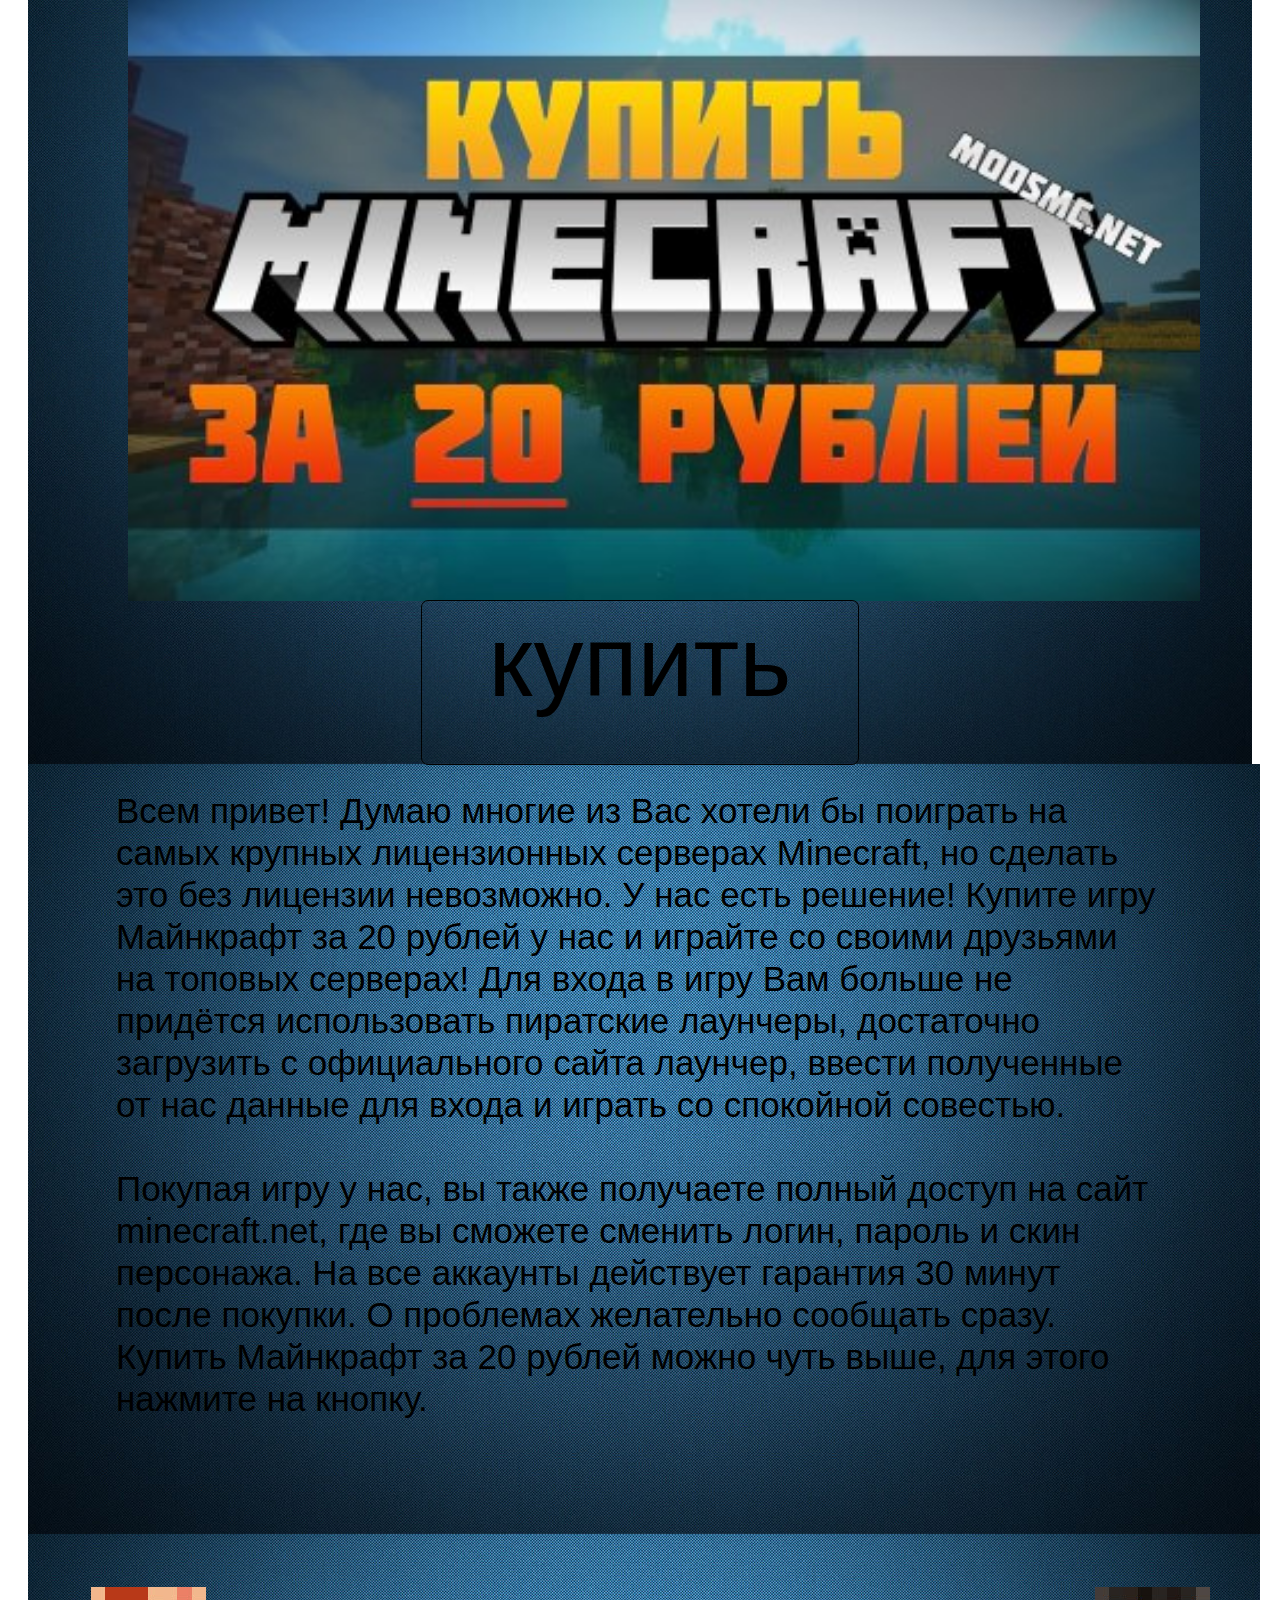
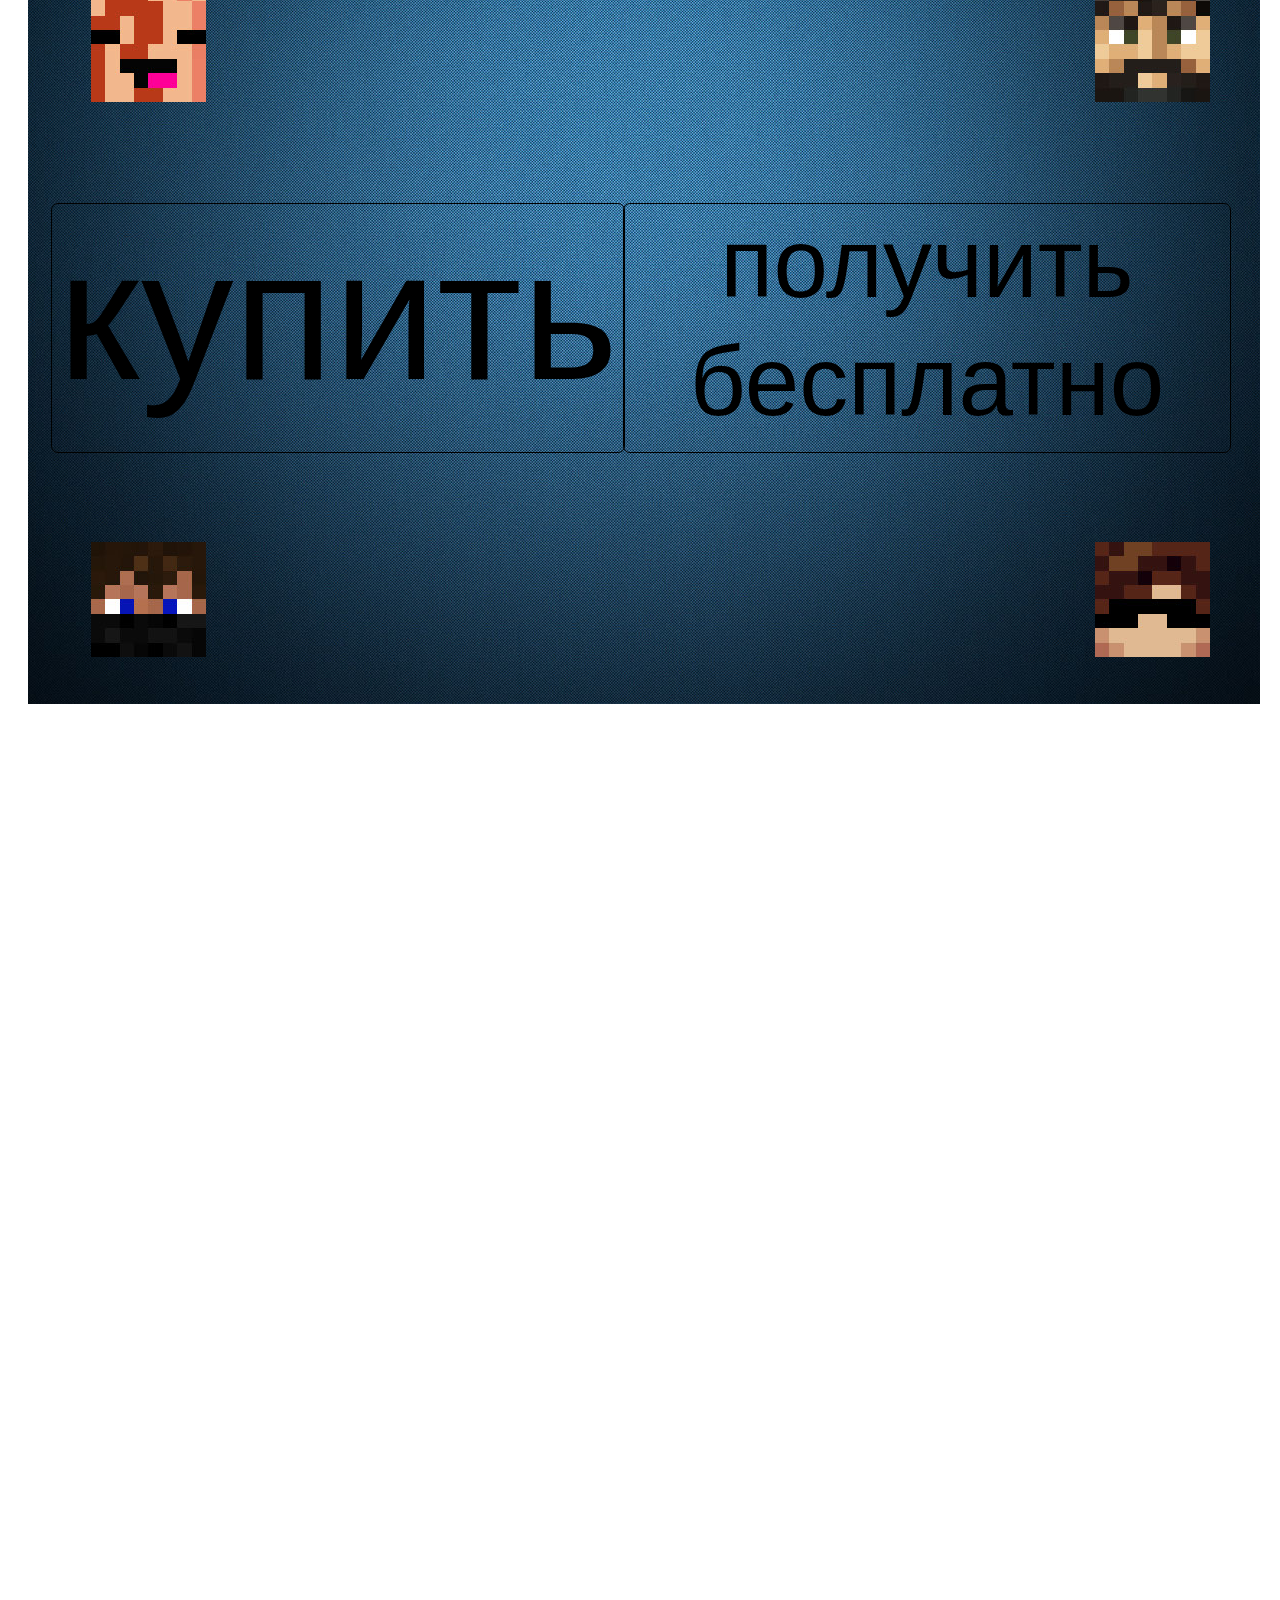
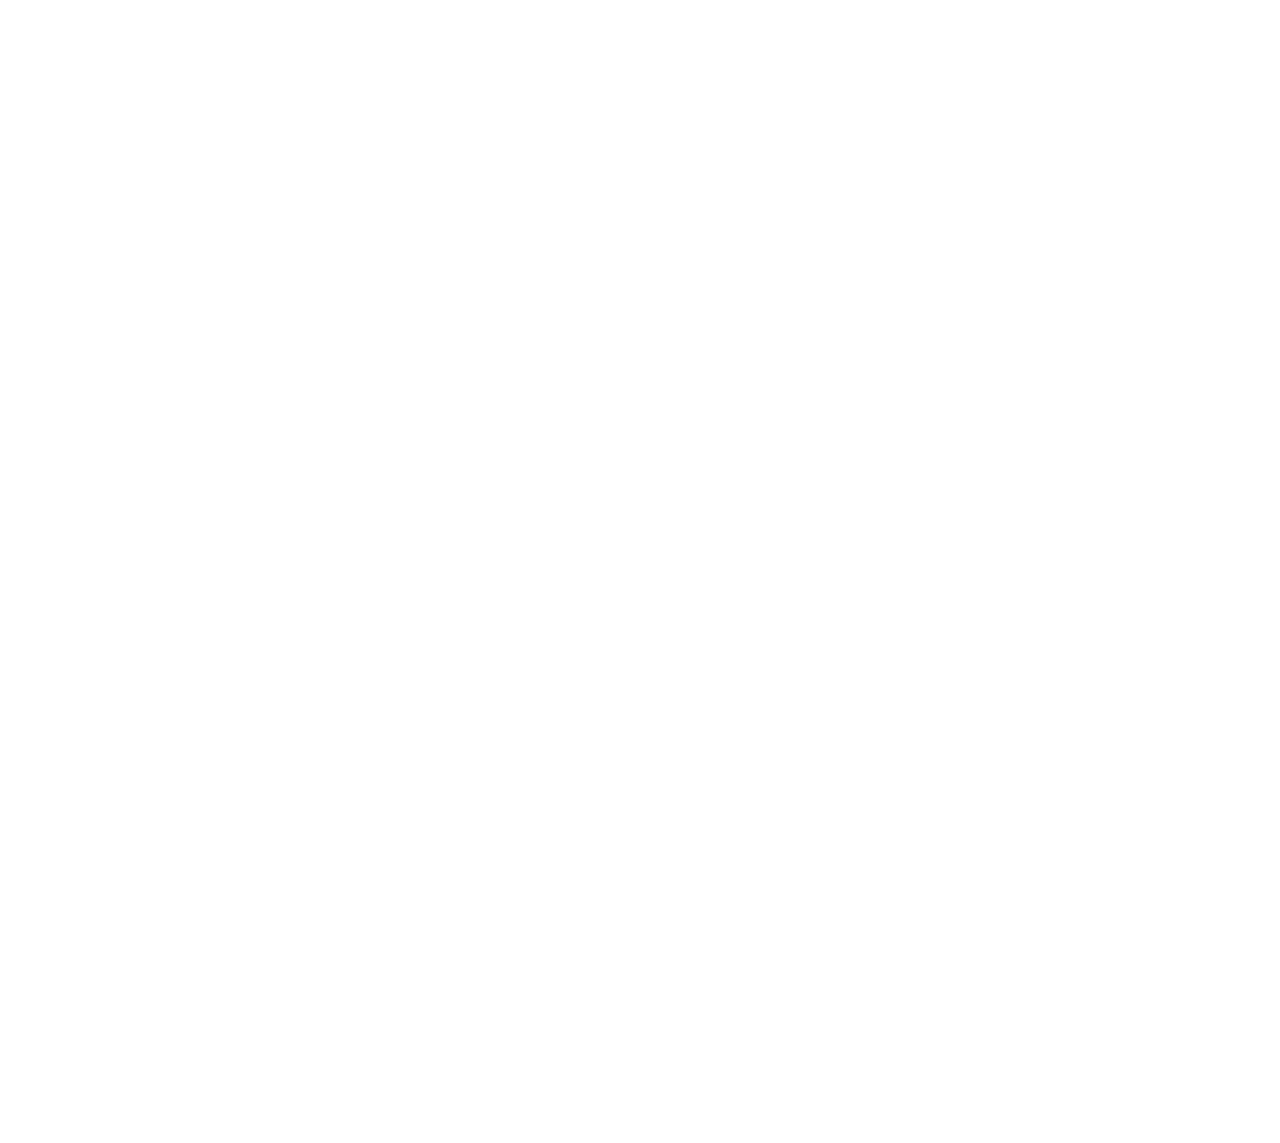
<file: сайт 2/index.html>
<!DOCTYPE html>
<html class="nojs html css_verticalspacer" lang="ru-RU">
 <head>

  <meta http-equiv="Content-type" content="text/html;charset=UTF-8"/>
  <meta name="generator" content="2017.1.0.379"/>
  
  <script type="text/javascript">
   // Update the 'nojs'/'js' class on the html node
document.documentElement.className = document.documentElement.className.replace(/\bnojs\b/g, 'js');

// Check that all required assets are uploaded and up-to-date
if(typeof Muse == "undefined") window.Muse = {}; window.Muse.assets = {"required":["museutils.js", "museconfig.js", "jquery.watch.js", "require.js", "index.css"], "outOfDate":[]};
</script>
  
  <title>Домашняя</title>
  <!-- CSS -->
  <link rel="stylesheet" type="text/css" href="css/site_global.css?crc=444006867"/>
  <link rel="stylesheet" type="text/css" href="css/index.css?crc=3821075620" id="pagesheet"/>
   </head>
 <body>

  <div class="clearfix" id="page"><!-- group -->
   <a class="nonblock nontext rounded-corners clearfix grpelem" id="u257-4" href="%d0%bf%d1%80%d0%b8%d0%b2%d0%b5%d1%81%d1%82%d0%b8.html"><!-- content --><p>получить бесплатно</p></a>
   <div class="verticalspacer" data-offset-top="2051" data-content-above-spacer="2052" data-content-below-spacer="1895"></div>
   <div class="clearfix grpelem" id="ppu94"><!-- column -->
    <div class="clearfix colelem" id="pu94"><!-- group -->
     <div class="clip_frame grpelem" id="u94"><!-- image -->
      <img class="block" id="u94_img" src="images/original_3143_oboi_sinij_fon_s_blikom_2560x1600.jpg?crc=4269957498" alt="" width="1224" height="765"/>
     </div>
     <div class="clip_frame grpelem" id="u111"><!-- image -->
      <img class="block" id="u111_img" src="images/1530712313_minecraft_za_20_rub.jpg?crc=4209444402" alt="" width="1072" height="602"/>
     </div>
     <a class="nonblock nontext rounded-corners clearfix grpelem" id="u124-4" href="%d0%b2%d1%8b%d0%b1%d0%be%d1%80-%d0%b0%d0%ba%d0%ba.html#soop"><!-- content --><p>купить</p></a>
    </div>
    <div class="clearfix colelem" id="pu104"><!-- group -->
     <div class="clip_frame grpelem" id="u104"><!-- image -->
      <img class="block" id="u104_img" src="images/original_3143_oboi_sinij_fon_s_blikom_2560x1600.jpg?crc=4269957498" alt="" width="1232" height="770"/>
     </div>
     <div class="clearfix grpelem" id="u121-8"><!-- content -->
      <p>Всем привет! Думаю многие из Вас хотели бы поиграть на самых крупных лицензионных серверах Minecraft, но сделать это без лицензии невозможно. У нас есть решение! Купите игру Майнкрафт за 20 рублей у нас и играйте со своими друзьями на топовых серверах! Для входа в игру Вам больше не придётся использовать пиратские лаунчеры, достаточно загрузить с официального сайта лаунчер, ввести полученные от нас данные для входа и играть со спокойной совестью.</p>
      <p>&nbsp;</p>
      <p>Покупая игру у нас, вы также получаете полный доступ на сайт minecraft.net, где вы сможете сменить логин, пароль и скин персонажа. На все аккаунты действует гарантия 30 минут после покупки. О проблемах желательно сообщать сразу. Купить Майнкрафт за 20 рублей можно чуть выше, для этого нажмите на кнопку.</p>
      <p>&nbsp;</p>
     </div>
    </div>
    <div class="clearfix colelem" id="pu191"><!-- group -->
     <div class="clip_frame grpelem" id="u191"><!-- image -->
      <img class="block" id="u191_img" src="images/original_3143_oboi_sinij_fon_s_blikom_2560x1600.jpg?crc=4269957498" alt="" width="1232" height="770"/>
     </div>
     <a class="nonblock nontext rounded-corners clearfix grpelem" id="u214-4" href="%d0%b2%d1%8b%d0%b1%d0%be%d1%80-%d0%b0%d0%ba%d0%ba.html#soop"><!-- content --><p>купить</p></a>
     <div class="clip_frame grpelem" id="u217"><!-- image -->
      <img class="block" id="u217_img" src="images/1507829295_baconstrip64.jpg?crc=4231638253" alt="" width="115" height="115"/>
     </div>
     <div class="clip_frame grpelem" id="u227"><!-- image -->
      <img class="block" id="u227_img" src="images/1507829011_zalbert55.jpg?crc=4193066129" alt="" width="115" height="115"/>
     </div>
     <div class="clip_frame grpelem" id="u237"><!-- image -->
      <img class="block" id="u237_img" src="images/1507829297_staffylegend.jpg?crc=4135711957" alt="" width="115" height="115"/>
     </div>
     <div class="clip_frame grpelem" id="u247"><!-- image -->
      <img class="block" id="u247_img" src="images/1507829273_tiktaks.jpg?crc=4063025443" alt="" width="115" height="115"/>
     </div>
    </div>
   </div>
  </div>
  <!-- Other scripts -->
  <script type="text/javascript">
   // Decide weather to suppress missing file error or not based on preference setting
var suppressMissingFileError = false
</script>
  <script type="text/javascript">
   window.Muse.assets.check=function(d){if(!window.Muse.assets.checked){window.Muse.assets.checked=!0;var b={},c=function(a,b){if(window.getComputedStyle){var c=window.getComputedStyle(a,null);return c&&c.getPropertyValue(b)||c&&c[b]||""}if(document.documentElement.currentStyle)return(c=a.currentStyle)&&c[b]||a.style&&a.style[b]||"";return""},a=function(a){if(a.match(/^rgb/))return a=a.replace(/\s+/g,"").match(/([\d\,]+)/gi)[0].split(","),(parseInt(a[0])<<16)+(parseInt(a[1])<<8)+parseInt(a[2]);if(a.match(/^\#/))return parseInt(a.substr(1),
16);return 0},g=function(g){for(var f=document.getElementsByTagName("link"),h=0;h<f.length;h++)if("text/css"==f[h].type){var i=(f[h].href||"").match(/\/?css\/([\w\-]+\.css)\?crc=(\d+)/);if(!i||!i[1]||!i[2])break;b[i[1]]=i[2]}f=document.createElement("div");f.className="version";f.style.cssText="display:none; width:1px; height:1px;";document.getElementsByTagName("body")[0].appendChild(f);for(h=0;h<Muse.assets.required.length;){var i=Muse.assets.required[h],l=i.match(/([\w\-\.]+)\.(\w+)$/),k=l&&l[1]?
l[1]:null,l=l&&l[2]?l[2]:null;switch(l.toLowerCase()){case "css":k=k.replace(/\W/gi,"_").replace(/^([^a-z])/gi,"_$1");f.className+=" "+k;k=a(c(f,"color"));l=a(c(f,"backgroundColor"));k!=0||l!=0?(Muse.assets.required.splice(h,1),"undefined"!=typeof b[i]&&(k!=b[i]>>>24||l!=(b[i]&16777215))&&Muse.assets.outOfDate.push(i)):h++;f.className="version";break;case "js":h++;break;default:throw Error("Unsupported file type: "+l);}}d?d().jquery!="1.8.3"&&Muse.assets.outOfDate.push("jquery-1.8.3.min.js"):Muse.assets.required.push("jquery-1.8.3.min.js");
f.parentNode.removeChild(f);if(Muse.assets.outOfDate.length||Muse.assets.required.length)f="Некоторые файлы на сервере могут отсутствовать или быть некорректными. Очистите кэш-память браузера и повторите попытку. Если проблему не удается устранить, свяжитесь с разработчиками сайта.",g&&Muse.assets.outOfDate.length&&(f+="\nOut of date: "+Muse.assets.outOfDate.join(",")),g&&Muse.assets.required.length&&(f+="\nMissing: "+Muse.assets.required.join(",")),suppressMissingFileError?(f+="\nUse SuppressMissingFileError key in AppPrefs.xml to show missing file error pop up.",console.log(f)):alert(f)};location&&location.search&&location.search.match&&location.search.match(/muse_debug/gi)?
setTimeout(function(){g(!0)},5E3):g()}};
var muse_init=function(){require.config({baseUrl:""});require(["jquery","museutils","whatinput","jquery.watch"],function(d){var $ = d;$(document).ready(function(){try{
window.Muse.assets.check($);/* body */
Muse.Utils.transformMarkupToFixBrowserProblemsPreInit();/* body */
Muse.Utils.prepHyperlinks(true);/* body */
Muse.Utils.makeButtonsVisibleAfterSettingMinWidth();/* body */
Muse.Utils.fullPage('#page');/* 100% height page */
Muse.Utils.showWidgetsWhenReady();/* body */
Muse.Utils.transformMarkupToFixBrowserProblems();/* body */
}catch(b){if(b&&"function"==typeof b.notify?b.notify():Muse.Assert.fail("Error calling selector function: "+b),false)throw b;}})})};

</script>
  <!-- RequireJS script -->
  <script src="scripts/require.js?crc=3861931657" type="text/javascript" async data-main="scripts/museconfig.js?crc=278381782" onload="if (requirejs) requirejs.onError = function(requireType, requireModule) { if (requireType && requireType.toString && requireType.toString().indexOf && 0 <= requireType.toString().indexOf('#scripterror')) window.Muse.assets.check(); }" onerror="window.Muse.assets.check();"></script>
   </body>
</html>
</file>
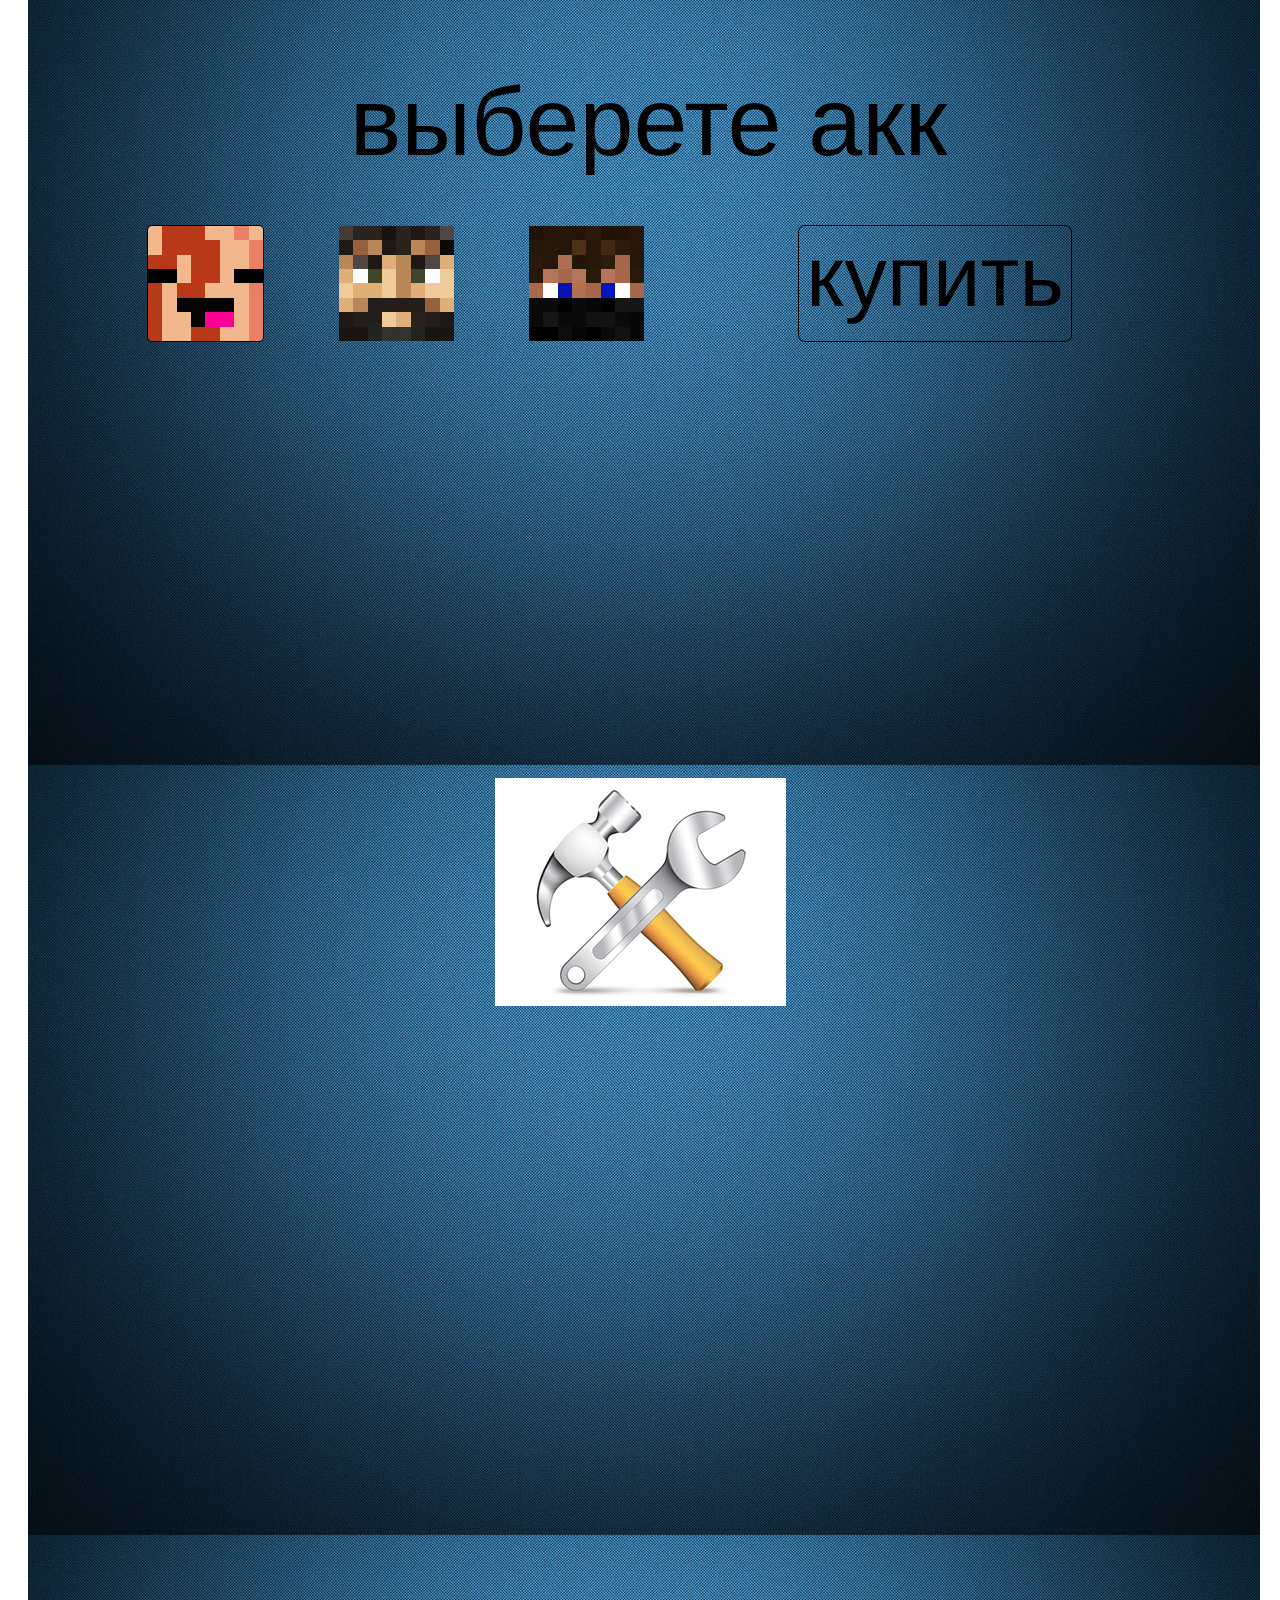
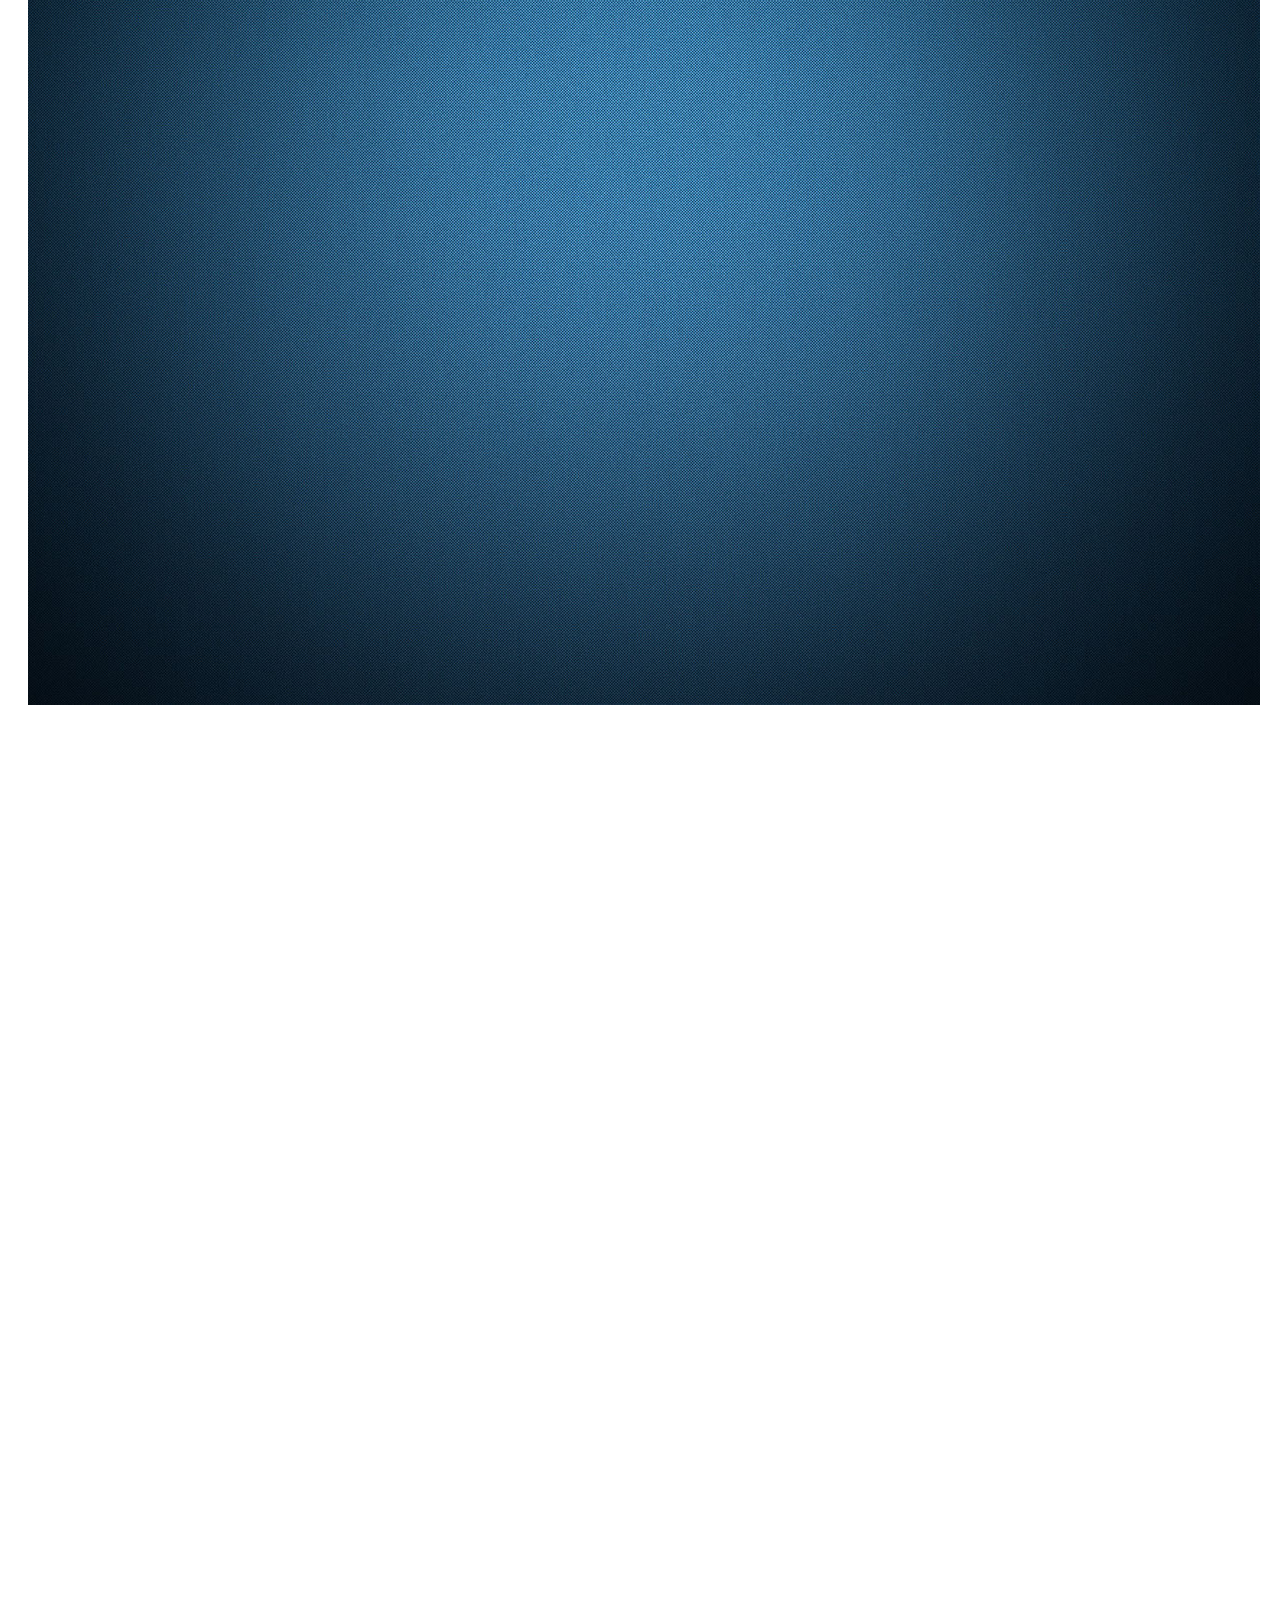
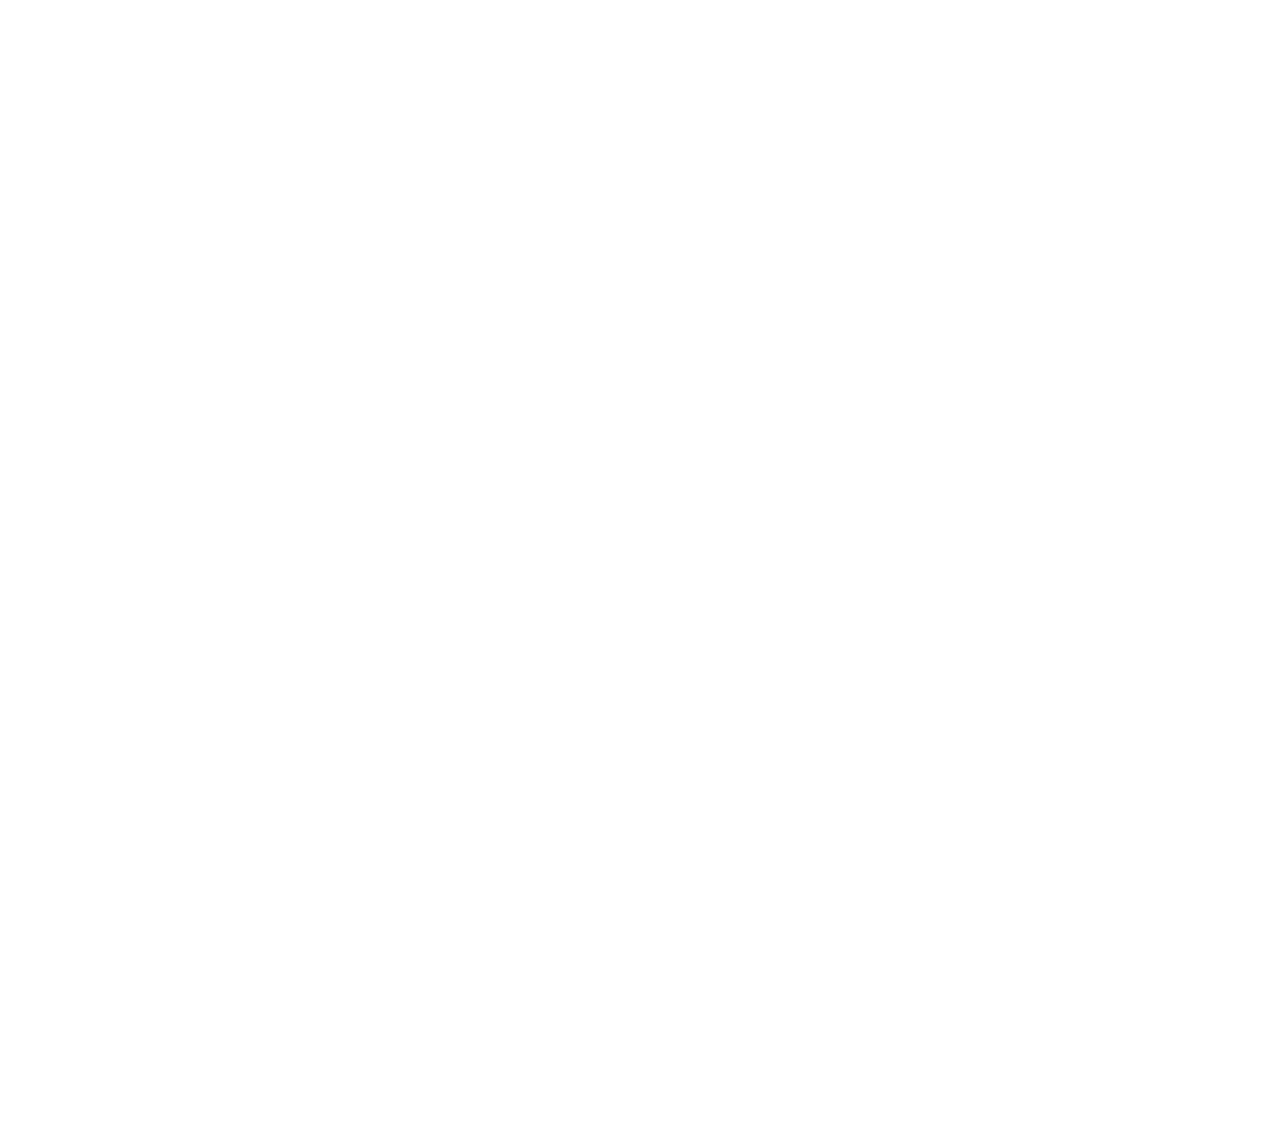
<file: сайт 2/выбор-акк.html>
<!DOCTYPE html>
<html class="nojs html css_verticalspacer" lang="ru-RU">
 <head>

  <meta http-equiv="Content-type" content="text/html;charset=UTF-8"/>
  <meta name="generator" content="2017.1.0.379"/>
  
  <script type="text/javascript">
   // Update the 'nojs'/'js' class on the html node
document.documentElement.className = document.documentElement.className.replace(/\bnojs\b/g, 'js');

// Check that all required assets are uploaded and up-to-date
if(typeof Muse == "undefined") window.Muse = {}; window.Muse.assets = {"required":["museutils.js", "museconfig.js", "jquery.watch.js", "require.js", "_____-___.css"], "outOfDate":[]};
</script>
  
  <title>выбор акк</title>
  <!-- CSS -->
  <link rel="stylesheet" type="text/css" href="css/site_global.css?crc=444006867"/>
  <link rel="stylesheet" type="text/css" href="css/_____-___.css?crc=17521269" id="pagesheet"/>
   </head>
 <body>

  <div class="clearfix" id="page"><!-- group -->
   <a class="anchor_item grpelem" id="soop"></a>
   <div class="clearfix grpelem" id="pu561-4"><!-- column -->
    <div class="clearfix colelem" id="u561-4"><!-- content -->
     <p>выберете акк</p>
    </div>
    <div class="clearfix colelem" id="pu567-4"><!-- group -->
     <a class="nonblock nontext rounded-corners clearfix grpelem" id="u567-4" href="%d0%be%d0%bf%d0%bb%d0%b0%d1%82%d0%b0.html#untitled"><!-- content --><p>купить</p></a>
     <div class="rounded-corners clip_frame grpelem" id="u550"><!-- image -->
      <img class="block" id="u550_img" src="images/1507829295_baconstrip64.jpg?crc=4231638253" alt="" width="115" height="115"/>
     </div>
     <div class="clip_frame grpelem" id="u540"><!-- image -->
      <img class="block" id="u540_img" src="images/1507829011_zalbert55.jpg?crc=4193066129" alt="" width="115" height="115"/>
     </div>
     <div class="clip_frame grpelem" id="u545"><!-- image -->
      <img class="block" id="u545_img" src="images/1507829273_tiktaks.jpg?crc=4063025443" alt="" width="115" height="115"/>
     </div>
     <a class="nonblock nontext rounded-corners clearfix grpelem" id="u668-4" href="%d0%be%d0%bf%d0%bb%d0%b0%d1%82%d0%b0.html#untitled"><!-- content --><p>купить</p></a>
    </div>
    <div class="clearfix colelem" id="u570-3"><!-- content -->
     <p>&nbsp;</p>
    </div>
    <div class="clip_frame colelem" id="u576"><!-- image -->
     <img class="block" id="u576_img" src="images/131450%20(1).jpg?crc=4275718454" alt="" width="291" height="228"/>
    </div>
   </div>
   <div class="verticalspacer" data-offset-top="1003" data-content-above-spacer="1005" data-content-below-spacer="1895"></div>
   <div class="clearfix grpelem" id="pu760"><!-- column -->
    <div class="clip_frame colelem" id="u760"><!-- image -->
     <img class="block" id="u760_img" src="images/original_3143_oboi_sinij_fon_s_blikom_2560x1600.jpg?crc=4269957498" alt="" width="1232" height="770"/>
    </div>
    <div class="clip_frame colelem" id="u507"><!-- image -->
     <img class="block" id="u507_img" src="images/original_3143_oboi_sinij_fon_s_blikom_2560x1600.jpg?crc=4269957498" alt="" width="1232" height="770"/>
    </div>
    <div class="clip_frame colelem" id="u520"><!-- image -->
     <img class="block" id="u520_img" src="images/original_3143_oboi_sinij_fon_s_blikom_2560x1600.jpg?crc=4269957498" alt="" width="1232" height="770"/>
    </div>
   </div>
  </div>
  <!-- Other scripts -->
  <script type="text/javascript">
   // Decide weather to suppress missing file error or not based on preference setting
var suppressMissingFileError = false
</script>
  <script type="text/javascript">
   window.Muse.assets.check=function(d){if(!window.Muse.assets.checked){window.Muse.assets.checked=!0;var b={},c=function(a,b){if(window.getComputedStyle){var c=window.getComputedStyle(a,null);return c&&c.getPropertyValue(b)||c&&c[b]||""}if(document.documentElement.currentStyle)return(c=a.currentStyle)&&c[b]||a.style&&a.style[b]||"";return""},a=function(a){if(a.match(/^rgb/))return a=a.replace(/\s+/g,"").match(/([\d\,]+)/gi)[0].split(","),(parseInt(a[0])<<16)+(parseInt(a[1])<<8)+parseInt(a[2]);if(a.match(/^\#/))return parseInt(a.substr(1),
16);return 0},g=function(g){for(var f=document.getElementsByTagName("link"),h=0;h<f.length;h++)if("text/css"==f[h].type){var i=(f[h].href||"").match(/\/?css\/([\w\-]+\.css)\?crc=(\d+)/);if(!i||!i[1]||!i[2])break;b[i[1]]=i[2]}f=document.createElement("div");f.className="version";f.style.cssText="display:none; width:1px; height:1px;";document.getElementsByTagName("body")[0].appendChild(f);for(h=0;h<Muse.assets.required.length;){var i=Muse.assets.required[h],l=i.match(/([\w\-\.]+)\.(\w+)$/),k=l&&l[1]?
l[1]:null,l=l&&l[2]?l[2]:null;switch(l.toLowerCase()){case "css":k=k.replace(/\W/gi,"_").replace(/^([^a-z])/gi,"_$1");f.className+=" "+k;k=a(c(f,"color"));l=a(c(f,"backgroundColor"));k!=0||l!=0?(Muse.assets.required.splice(h,1),"undefined"!=typeof b[i]&&(k!=b[i]>>>24||l!=(b[i]&16777215))&&Muse.assets.outOfDate.push(i)):h++;f.className="version";break;case "js":h++;break;default:throw Error("Unsupported file type: "+l);}}d?d().jquery!="1.8.3"&&Muse.assets.outOfDate.push("jquery-1.8.3.min.js"):Muse.assets.required.push("jquery-1.8.3.min.js");
f.parentNode.removeChild(f);if(Muse.assets.outOfDate.length||Muse.assets.required.length)f="Некоторые файлы на сервере могут отсутствовать или быть некорректными. Очистите кэш-память браузера и повторите попытку. Если проблему не удается устранить, свяжитесь с разработчиками сайта.",g&&Muse.assets.outOfDate.length&&(f+="\nOut of date: "+Muse.assets.outOfDate.join(",")),g&&Muse.assets.required.length&&(f+="\nMissing: "+Muse.assets.required.join(",")),suppressMissingFileError?(f+="\nUse SuppressMissingFileError key in AppPrefs.xml to show missing file error pop up.",console.log(f)):alert(f)};location&&location.search&&location.search.match&&location.search.match(/muse_debug/gi)?
setTimeout(function(){g(!0)},5E3):g()}};
var muse_init=function(){require.config({baseUrl:""});require(["jquery","museutils","whatinput","jquery.watch"],function(d){var $ = d;$(document).ready(function(){try{
window.Muse.assets.check($);/* body */
Muse.Utils.transformMarkupToFixBrowserProblemsPreInit();/* body */
Muse.Utils.prepHyperlinks(true);/* body */
Muse.Utils.makeButtonsVisibleAfterSettingMinWidth();/* body */
Muse.Utils.fullPage('#page');/* 100% height page */
Muse.Utils.showWidgetsWhenReady();/* body */
Muse.Utils.transformMarkupToFixBrowserProblems();/* body */
}catch(b){if(b&&"function"==typeof b.notify?b.notify():Muse.Assert.fail("Error calling selector function: "+b),false)throw b;}})})};

</script>
  <!-- RequireJS script -->
  <script src="scripts/require.js?crc=3861931657" type="text/javascript" async data-main="scripts/museconfig.js?crc=278381782" onload="if (requirejs) requirejs.onError = function(requireType, requireModule) { if (requireType && requireType.toString && requireType.toString().indexOf && 0 <= requireType.toString().indexOf('#scripterror')) window.Muse.assets.check(); }" onerror="window.Muse.assets.check();"></script>
   </body>
</html>
</file>
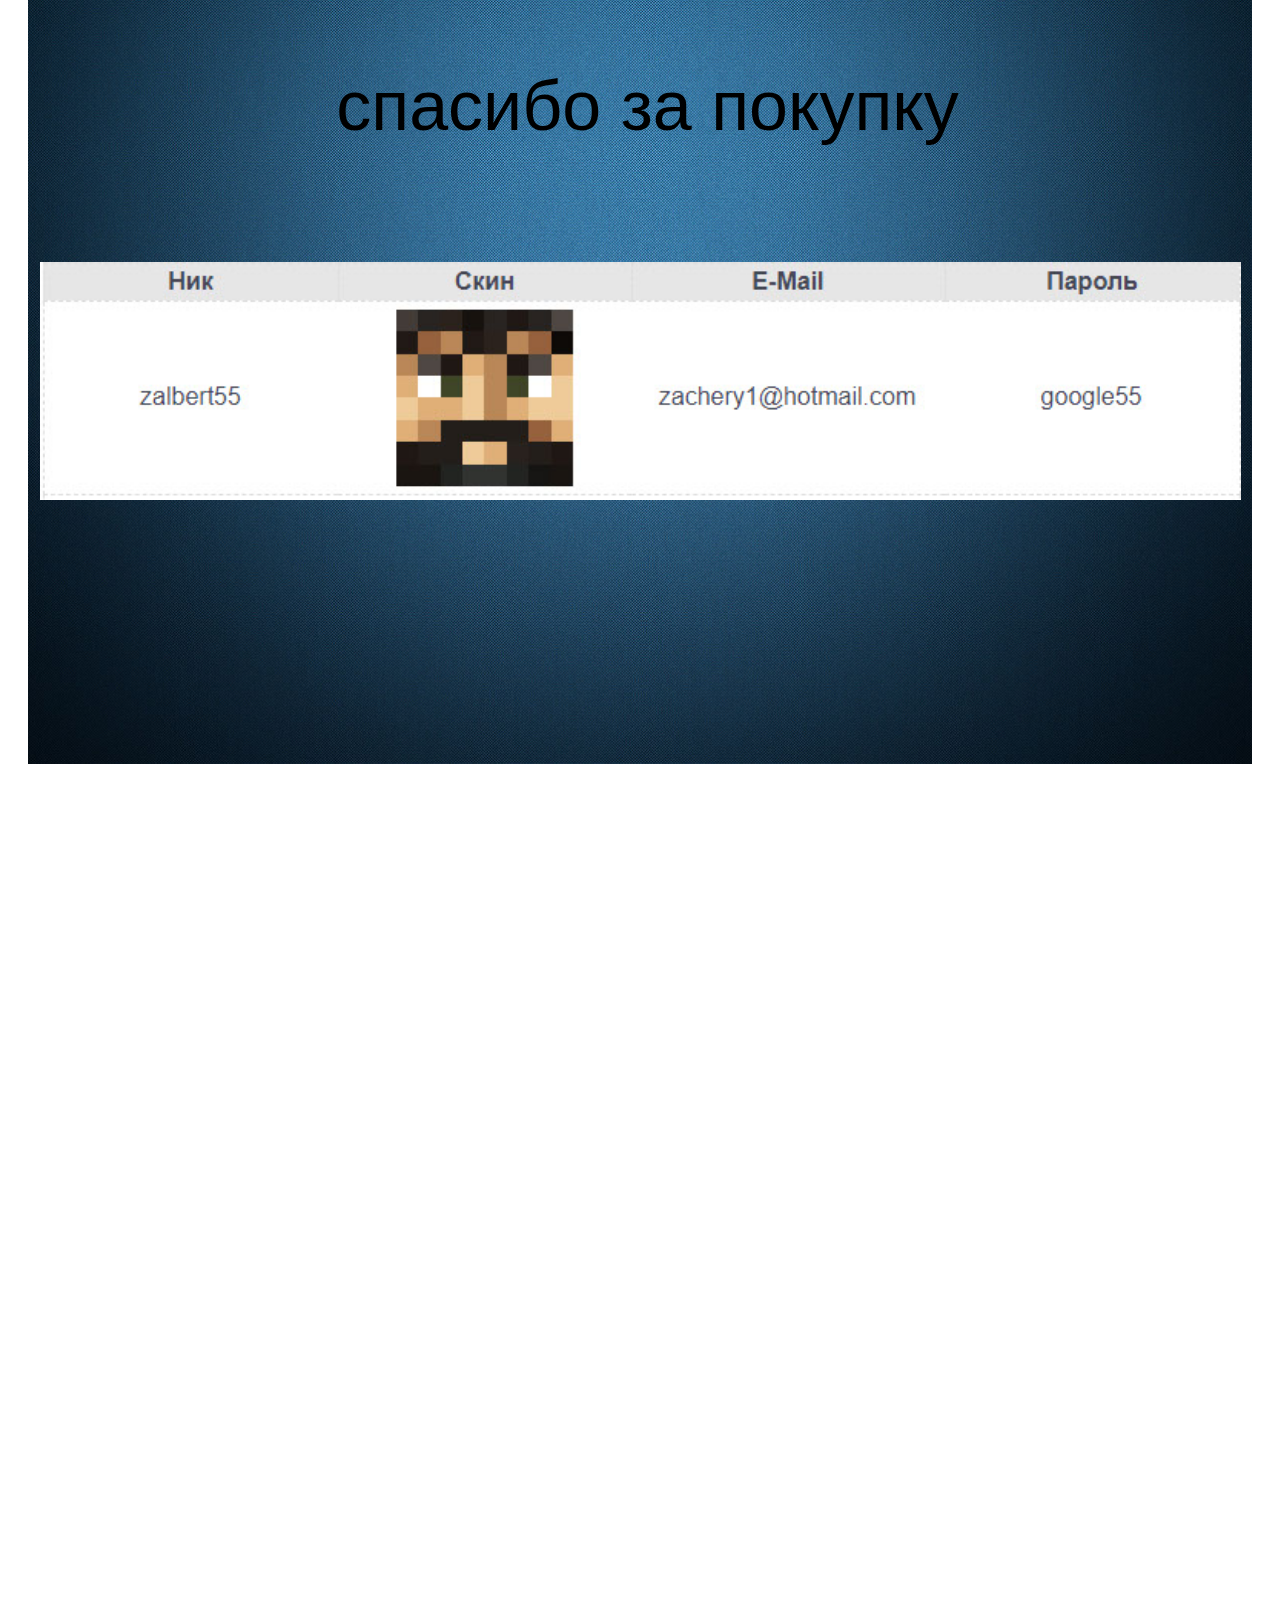
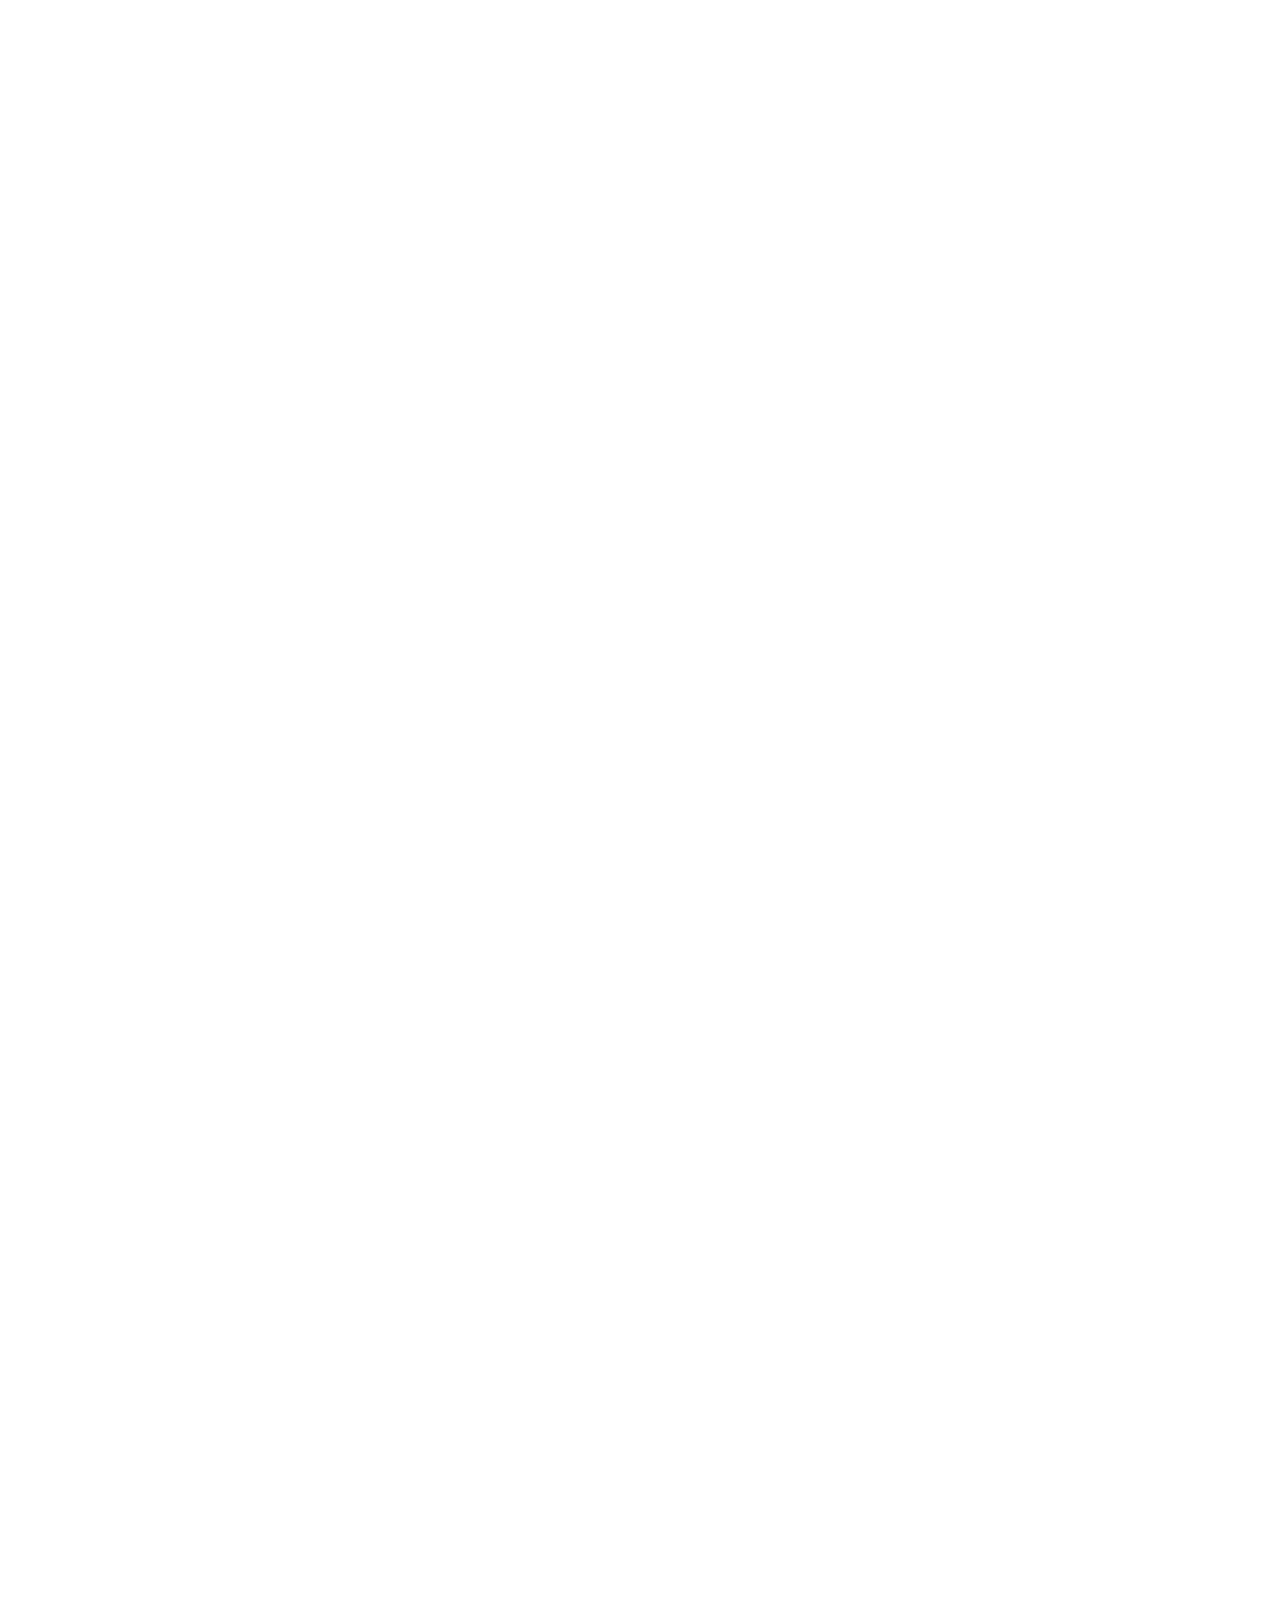
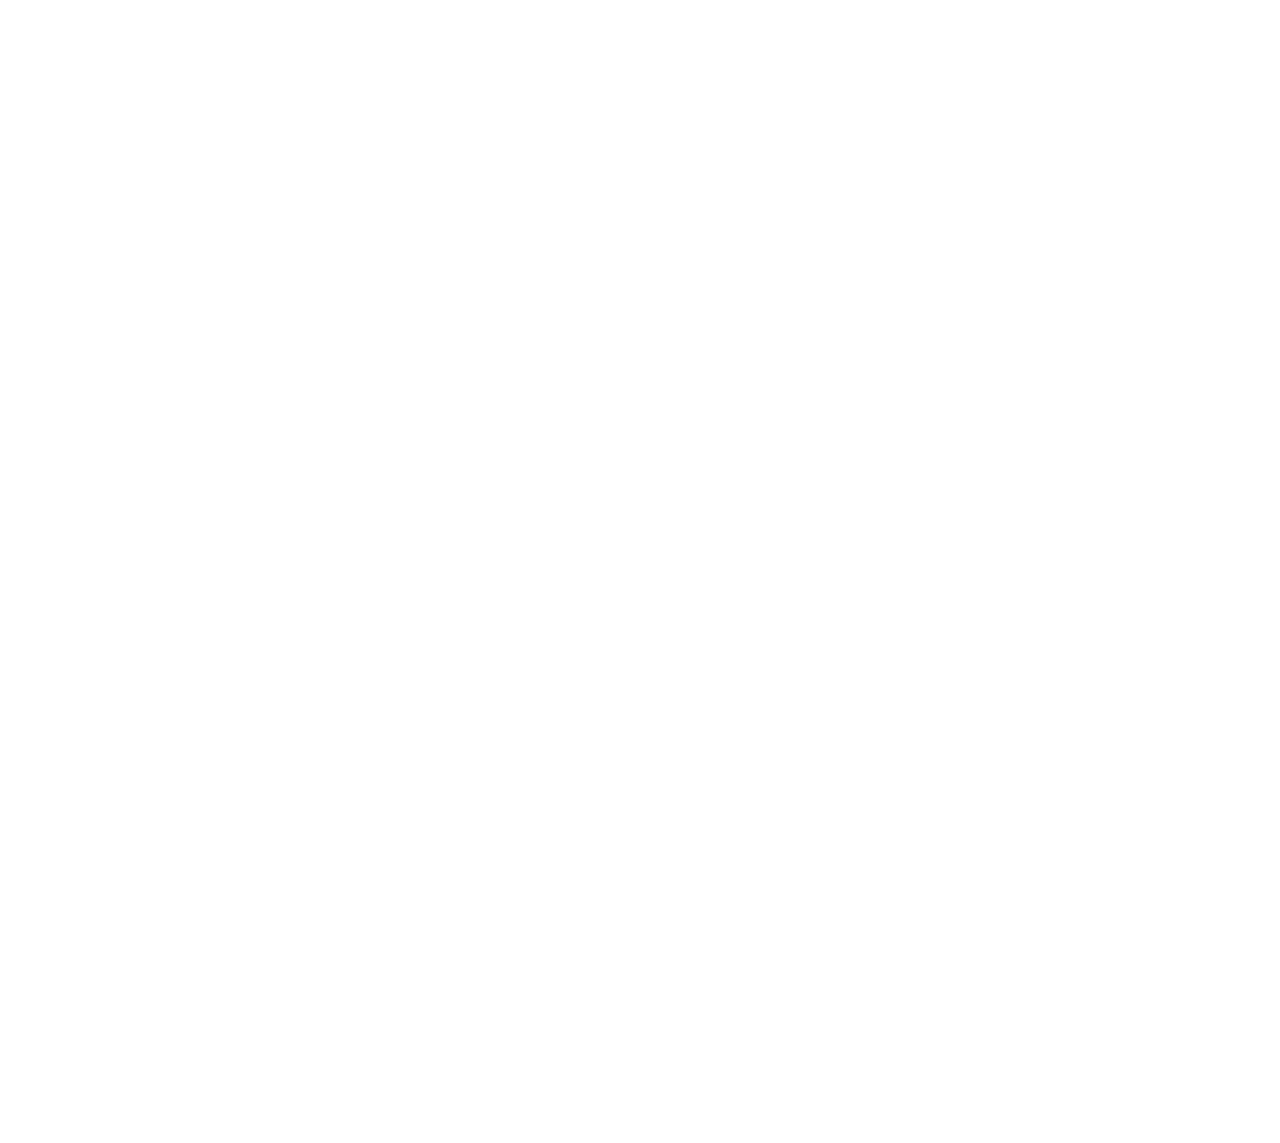
<file: сайт 2/готово.html>
<!DOCTYPE html>
<html class="nojs html css_verticalspacer" lang="ru-RU">
 <head>

  <meta http-equiv="Content-type" content="text/html;charset=UTF-8"/>
  <meta name="generator" content="2017.1.0.379"/>
  
  <script type="text/javascript">
   // Update the 'nojs'/'js' class on the html node
document.documentElement.className = document.documentElement.className.replace(/\bnojs\b/g, 'js');

// Check that all required assets are uploaded and up-to-date
if(typeof Muse == "undefined") window.Muse = {}; window.Muse.assets = {"required":["museutils.js", "museconfig.js", "jquery.watch.js", "require.js", "______.css"], "outOfDate":[]};
</script>
  
  <title>готово</title>
  <!-- CSS -->
  <link rel="stylesheet" type="text/css" href="css/site_global.css?crc=444006867"/>
  <link rel="stylesheet" type="text/css" href="css/______.css?crc=3976797790" id="pagesheet"/>
   </head>
 <body>

  <div class="clearfix" id="page"><!-- group -->
   <div class="clearfix grpelem" id="ppgotovo"><!-- column -->
    <div class="clearfix colelem" id="pgotovo"><!-- group -->
     <a class="anchor_item grpelem" id="gotovo"></a>
     <div class="clearfix grpelem" id="u754-4"><!-- content -->
      <p>спасибо за покупку</p>
     </div>
    </div>
    <div class="clip_frame colelem" id="u744"><!-- image -->
     <img class="block" id="u744_img" src="images/%d1%81%d0%bd%d0%b8%d0%bc%d0%be%d0%ba.jpg?crc=4213770830" alt="" width="1201" height="238"/>
    </div>
   </div>
   <div class="verticalspacer" data-offset-top="498" data-content-above-spacer="500" data-content-below-spacer="1895"></div>
   <div class="clip_frame grpelem" id="u723"><!-- image -->
    <img class="block" id="u723_img" src="images/original_3143_oboi_sinij_fon_s_blikom_2560x1600.jpg?crc=4269957498" alt="" width="1224" height="765"/>
   </div>
  </div>
  <!-- Other scripts -->
  <script type="text/javascript">
   // Decide weather to suppress missing file error or not based on preference setting
var suppressMissingFileError = false
</script>
  <script type="text/javascript">
   window.Muse.assets.check=function(d){if(!window.Muse.assets.checked){window.Muse.assets.checked=!0;var b={},c=function(a,b){if(window.getComputedStyle){var c=window.getComputedStyle(a,null);return c&&c.getPropertyValue(b)||c&&c[b]||""}if(document.documentElement.currentStyle)return(c=a.currentStyle)&&c[b]||a.style&&a.style[b]||"";return""},a=function(a){if(a.match(/^rgb/))return a=a.replace(/\s+/g,"").match(/([\d\,]+)/gi)[0].split(","),(parseInt(a[0])<<16)+(parseInt(a[1])<<8)+parseInt(a[2]);if(a.match(/^\#/))return parseInt(a.substr(1),
16);return 0},g=function(g){for(var f=document.getElementsByTagName("link"),h=0;h<f.length;h++)if("text/css"==f[h].type){var i=(f[h].href||"").match(/\/?css\/([\w\-]+\.css)\?crc=(\d+)/);if(!i||!i[1]||!i[2])break;b[i[1]]=i[2]}f=document.createElement("div");f.className="version";f.style.cssText="display:none; width:1px; height:1px;";document.getElementsByTagName("body")[0].appendChild(f);for(h=0;h<Muse.assets.required.length;){var i=Muse.assets.required[h],l=i.match(/([\w\-\.]+)\.(\w+)$/),k=l&&l[1]?
l[1]:null,l=l&&l[2]?l[2]:null;switch(l.toLowerCase()){case "css":k=k.replace(/\W/gi,"_").replace(/^([^a-z])/gi,"_$1");f.className+=" "+k;k=a(c(f,"color"));l=a(c(f,"backgroundColor"));k!=0||l!=0?(Muse.assets.required.splice(h,1),"undefined"!=typeof b[i]&&(k!=b[i]>>>24||l!=(b[i]&16777215))&&Muse.assets.outOfDate.push(i)):h++;f.className="version";break;case "js":h++;break;default:throw Error("Unsupported file type: "+l);}}d?d().jquery!="1.8.3"&&Muse.assets.outOfDate.push("jquery-1.8.3.min.js"):Muse.assets.required.push("jquery-1.8.3.min.js");
f.parentNode.removeChild(f);if(Muse.assets.outOfDate.length||Muse.assets.required.length)f="Некоторые файлы на сервере могут отсутствовать или быть некорректными. Очистите кэш-память браузера и повторите попытку. Если проблему не удается устранить, свяжитесь с разработчиками сайта.",g&&Muse.assets.outOfDate.length&&(f+="\nOut of date: "+Muse.assets.outOfDate.join(",")),g&&Muse.assets.required.length&&(f+="\nMissing: "+Muse.assets.required.join(",")),suppressMissingFileError?(f+="\nUse SuppressMissingFileError key in AppPrefs.xml to show missing file error pop up.",console.log(f)):alert(f)};location&&location.search&&location.search.match&&location.search.match(/muse_debug/gi)?
setTimeout(function(){g(!0)},5E3):g()}};
var muse_init=function(){require.config({baseUrl:""});require(["jquery","museutils","whatinput","jquery.watch"],function(d){var $ = d;$(document).ready(function(){try{
window.Muse.assets.check($);/* body */
Muse.Utils.transformMarkupToFixBrowserProblemsPreInit();/* body */
Muse.Utils.prepHyperlinks(true);/* body */
Muse.Utils.makeButtonsVisibleAfterSettingMinWidth();/* body */
Muse.Utils.fullPage('#page');/* 100% height page */
Muse.Utils.showWidgetsWhenReady();/* body */
Muse.Utils.transformMarkupToFixBrowserProblems();/* body */
}catch(b){if(b&&"function"==typeof b.notify?b.notify():Muse.Assert.fail("Error calling selector function: "+b),false)throw b;}})})};

</script>
  <!-- RequireJS script -->
  <script src="scripts/require.js?crc=3861931657" type="text/javascript" async data-main="scripts/museconfig.js?crc=278381782" onload="if (requirejs) requirejs.onError = function(requireType, requireModule) { if (requireType && requireType.toString && requireType.toString().indexOf && 0 <= requireType.toString().indexOf('#scripterror')) window.Muse.assets.check(); }" onerror="window.Muse.assets.check();"></script>
   </body>
</html>
</file>
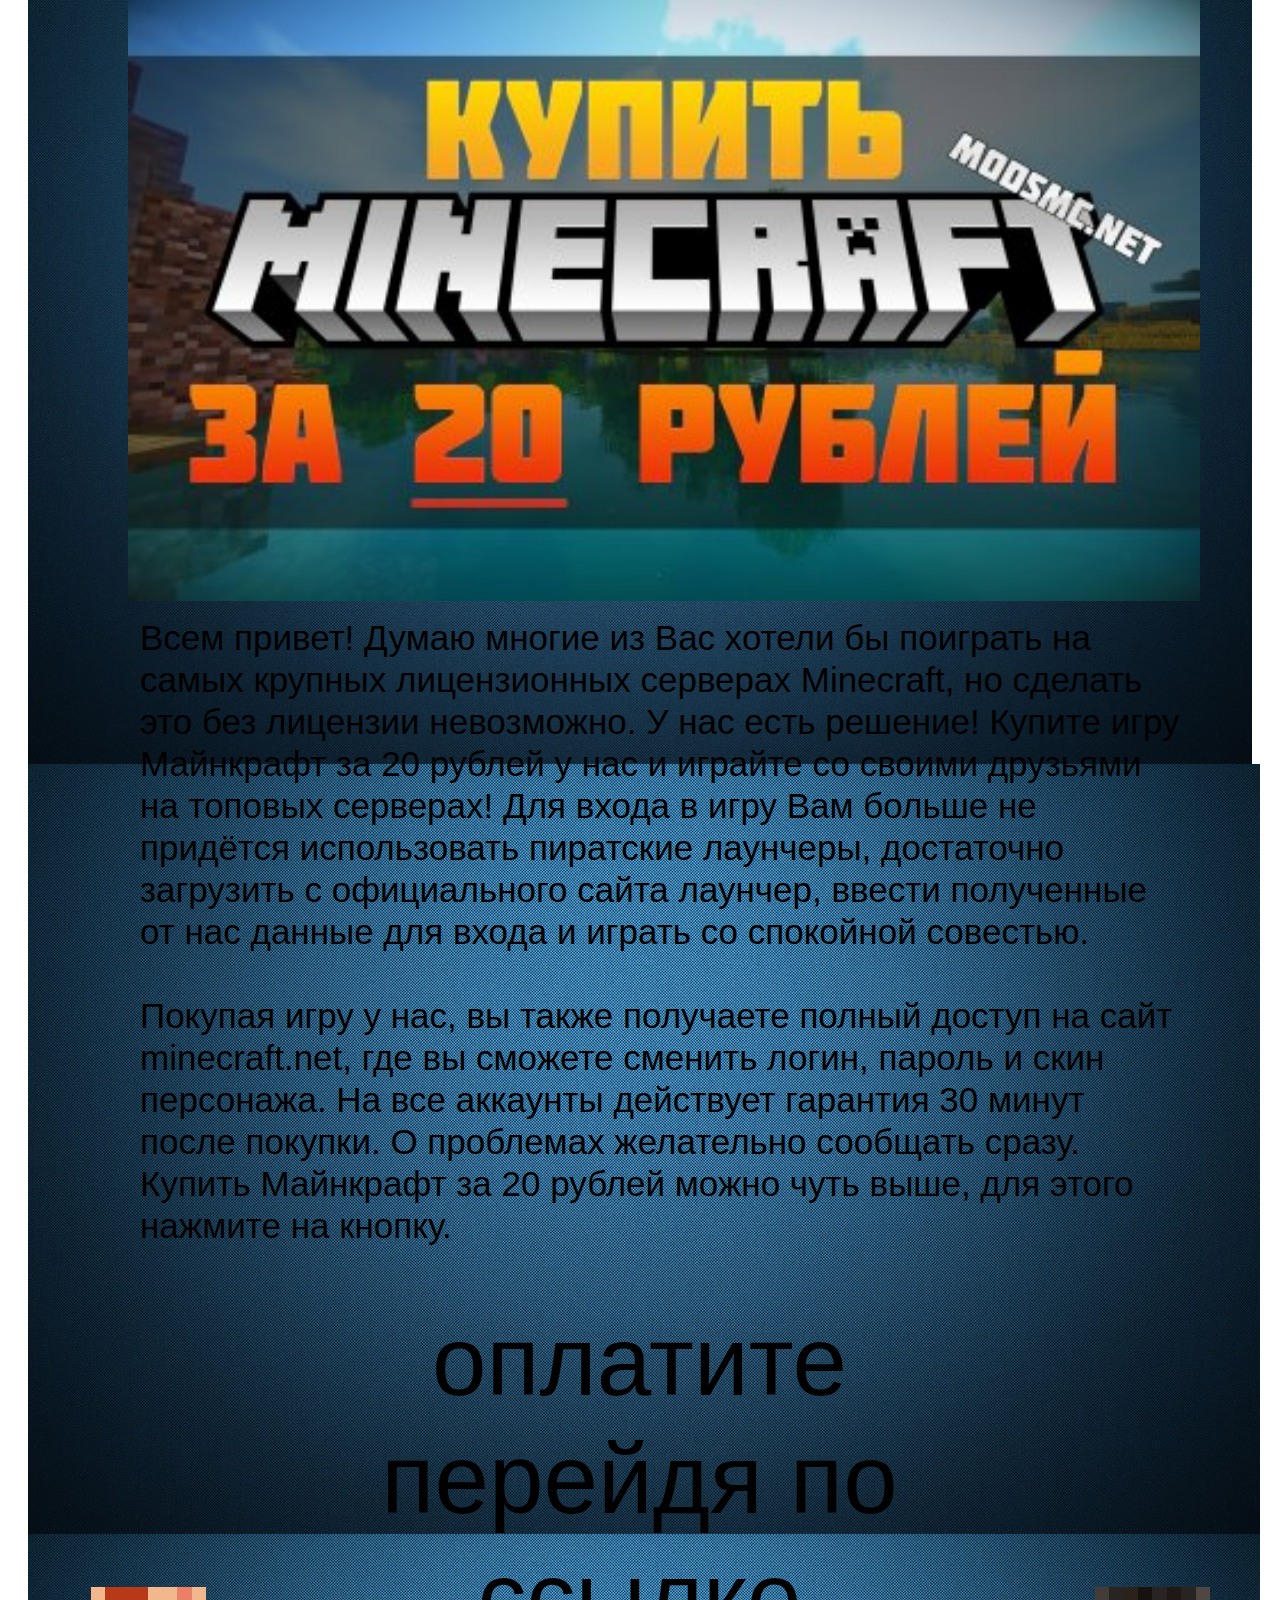
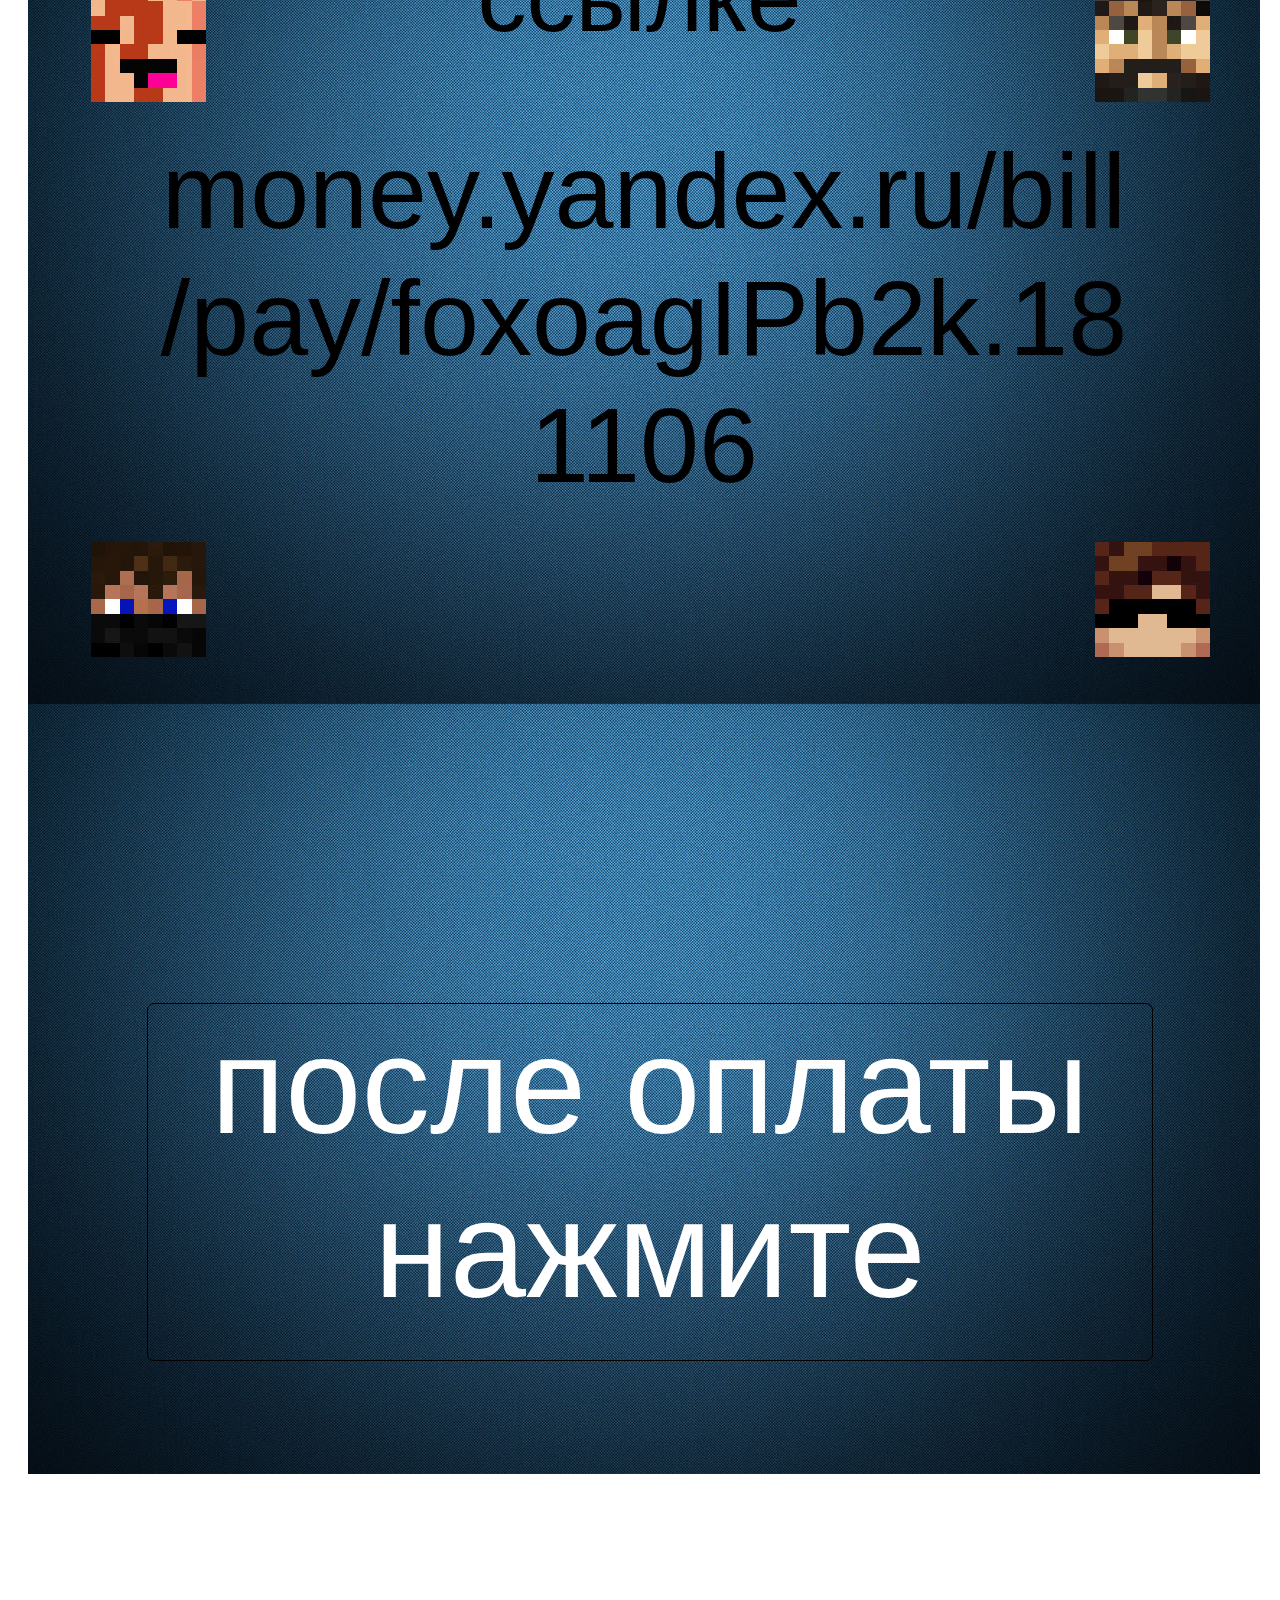
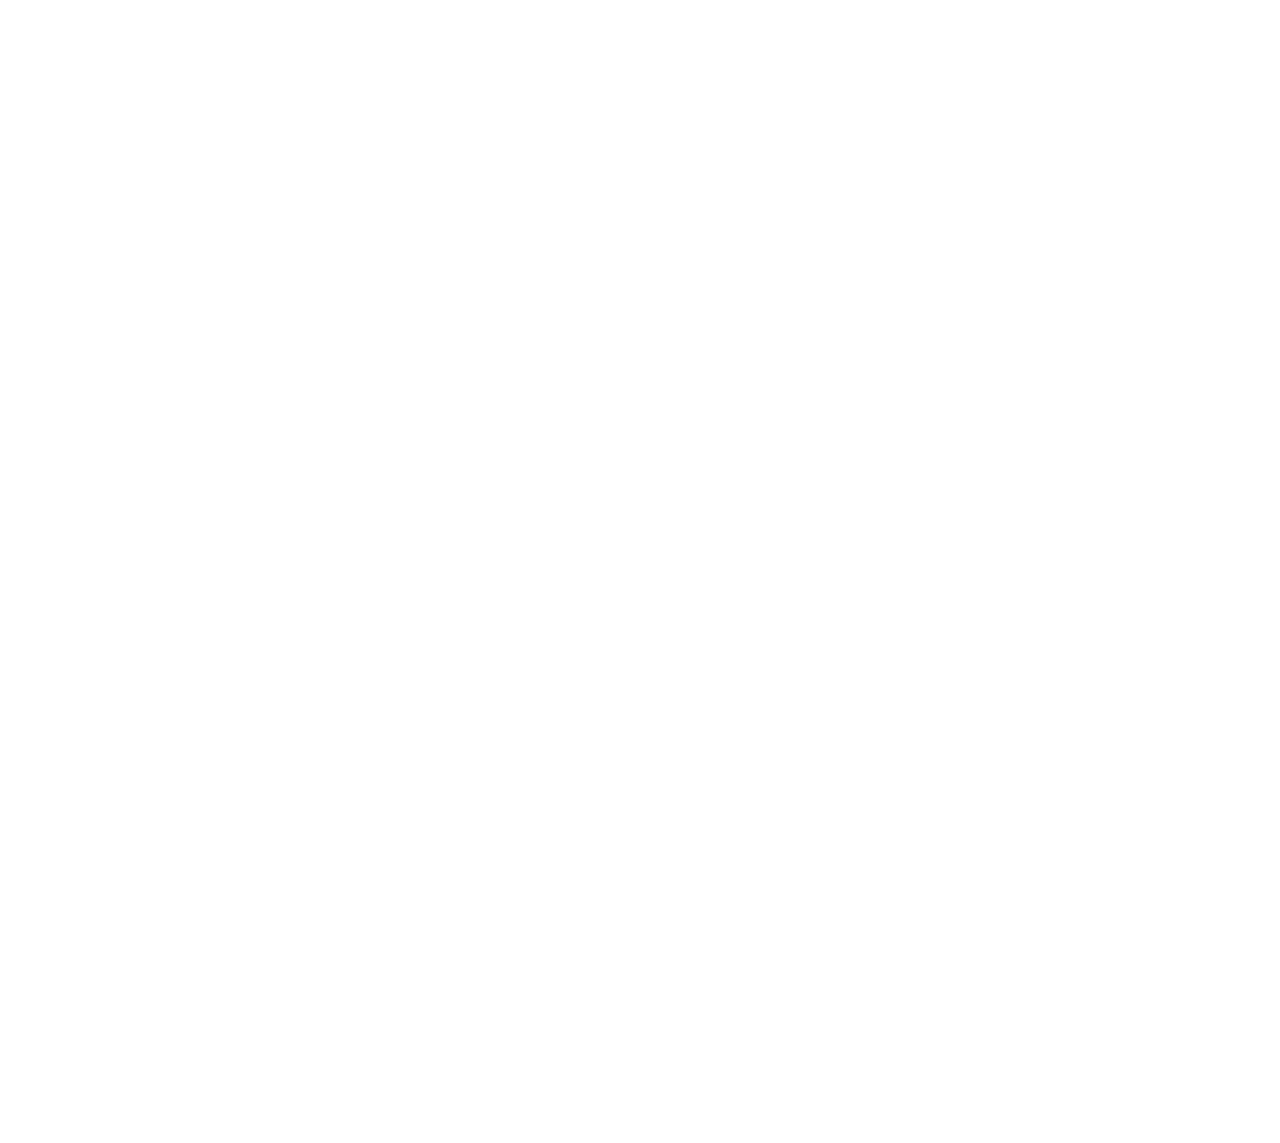
<file: сайт 2/оплата.html>
<!DOCTYPE html>
<html class="nojs html css_verticalspacer" lang="ru-RU">
 <head>

  <meta http-equiv="Content-type" content="text/html;charset=UTF-8"/>
  <meta name="generator" content="2017.1.0.379"/>
  
  <script type="text/javascript">
   // Update the 'nojs'/'js' class on the html node
document.documentElement.className = document.documentElement.className.replace(/\bnojs\b/g, 'js');

// Check that all required assets are uploaded and up-to-date
if(typeof Muse == "undefined") window.Muse = {}; window.Muse.assets = {"required":["museutils.js", "museconfig.js", "jquery.watch.js", "require.js", "______1.css"], "outOfDate":[]};
</script>
  
  <title>оплата</title>
  <!-- CSS -->
  <link rel="stylesheet" type="text/css" href="css/site_global.css?crc=444006867"/>
  <link rel="stylesheet" type="text/css" href="css/______1.css?crc=4195726351" id="pagesheet"/>
   </head>
 <body>

  <div class="clearfix" id="page"><!-- group -->
   <a class="anchor_item grpelem" id="untitled"></a>
   <div class="clearfix grpelem" id="pu659-6"><!-- column -->
    <div class="clearfix colelem" id="u659-6"><!-- content -->
     <p>оплатите</p>
     <p>перейдя по ссылке</p>
    </div>
    <div class="clearfix colelem" id="u662-4"><!-- content -->
     <p>money.yandex.ru/bill/pay/foxoagIPb2k.181106</p>
    </div>
    <div class="clearfix colelem" id="u678-3"><!-- content -->
     <p>&nbsp;</p>
    </div>
   </div>
   <div class="verticalspacer" data-offset-top="2390" data-content-above-spacer="2392" data-content-below-spacer="1895"></div>
   <div class="clearfix grpelem" id="ppu638"><!-- column -->
    <div class="clearfix colelem" id="pu638"><!-- group -->
     <div class="clip_frame grpelem" id="u638"><!-- image -->
      <img class="block" id="u638_img" src="images/original_3143_oboi_sinij_fon_s_blikom_2560x1600.jpg?crc=4269957498" alt="" width="1224" height="765"/>
     </div>
     <div class="clip_frame grpelem" id="u629"><!-- image -->
      <img class="block" id="u629_img" src="images/original_3143_oboi_sinij_fon_s_blikom_2560x1600.jpg?crc=4269957498" alt="" width="1232" height="770"/>
     </div>
     <div class="clip_frame grpelem" id="u646"><!-- image -->
      <img class="block" id="u646_img" src="images/1530712313_minecraft_za_20_rub.jpg?crc=4209444402" alt="" width="1072" height="602"/>
     </div>
     <div class="clearfix grpelem" id="u628-8"><!-- content -->
      <p>Всем привет! Думаю многие из Вас хотели бы поиграть на самых крупных лицензионных серверах Minecraft, но сделать это без лицензии невозможно. У нас есть решение! Купите игру Майнкрафт за 20 рублей у нас и играйте со своими друзьями на топовых серверах! Для входа в игру Вам больше не придётся использовать пиратские лаунчеры, достаточно загрузить с официального сайта лаунчер, ввести полученные от нас данные для входа и играть со спокойной совестью.</p>
      <p>&nbsp;</p>
      <p>Покупая игру у нас, вы также получаете полный доступ на сайт minecraft.net, где вы сможете сменить логин, пароль и скин персонажа. На все аккаунты действует гарантия 30 минут после покупки. О проблемах желательно сообщать сразу. Купить Майнкрафт за 20 рублей можно чуть выше, для этого нажмите на кнопку.</p>
      <p>&nbsp;</p>
     </div>
    </div>
    <div class="clearfix colelem" id="pu642"><!-- group -->
     <div class="clip_frame grpelem" id="u642"><!-- image -->
      <img class="block" id="u642_img" src="images/original_3143_oboi_sinij_fon_s_blikom_2560x1600.jpg?crc=4269957498" alt="" width="1232" height="770"/>
     </div>
     <div class="clip_frame grpelem" id="u644"><!-- image -->
      <img class="block" id="u644_img" src="images/1507829295_baconstrip64.jpg?crc=4231638253" alt="" width="115" height="115"/>
     </div>
     <div class="clip_frame grpelem" id="u631"><!-- image -->
      <img class="block" id="u631_img" src="images/1507829011_zalbert55.jpg?crc=4193066129" alt="" width="115" height="115"/>
     </div>
     <div class="clip_frame grpelem" id="u636"><!-- image -->
      <img class="block" id="u636_img" src="images/1507829297_staffylegend.jpg?crc=4135711957" alt="" width="115" height="115"/>
     </div>
     <div class="clip_frame grpelem" id="u633"><!-- image -->
      <img class="block" id="u633_img" src="images/1507829273_tiktaks.jpg?crc=4063025443" alt="" width="115" height="115"/>
     </div>
    </div>
    <div class="clearfix colelem" id="pu671"><!-- group -->
     <div class="clip_frame grpelem" id="u671"><!-- image -->
      <img class="block" id="u671_img" src="images/original_3143_oboi_sinij_fon_s_blikom_2560x1600.jpg?crc=4269957498" alt="" width="1232" height="770"/>
     </div>
     <a class="nonblock nontext rounded-corners clearfix grpelem" id="u681-4" href="%d0%b3%d0%be%d1%82%d0%be%d0%b2%d0%be.html#gotovo"><!-- content --><p>после оплаты нажмите</p></a>
    </div>
   </div>
  </div>
  <!-- Other scripts -->
  <script type="text/javascript">
   // Decide weather to suppress missing file error or not based on preference setting
var suppressMissingFileError = false
</script>
  <script type="text/javascript">
   window.Muse.assets.check=function(d){if(!window.Muse.assets.checked){window.Muse.assets.checked=!0;var b={},c=function(a,b){if(window.getComputedStyle){var c=window.getComputedStyle(a,null);return c&&c.getPropertyValue(b)||c&&c[b]||""}if(document.documentElement.currentStyle)return(c=a.currentStyle)&&c[b]||a.style&&a.style[b]||"";return""},a=function(a){if(a.match(/^rgb/))return a=a.replace(/\s+/g,"").match(/([\d\,]+)/gi)[0].split(","),(parseInt(a[0])<<16)+(parseInt(a[1])<<8)+parseInt(a[2]);if(a.match(/^\#/))return parseInt(a.substr(1),
16);return 0},g=function(g){for(var f=document.getElementsByTagName("link"),h=0;h<f.length;h++)if("text/css"==f[h].type){var i=(f[h].href||"").match(/\/?css\/([\w\-]+\.css)\?crc=(\d+)/);if(!i||!i[1]||!i[2])break;b[i[1]]=i[2]}f=document.createElement("div");f.className="version";f.style.cssText="display:none; width:1px; height:1px;";document.getElementsByTagName("body")[0].appendChild(f);for(h=0;h<Muse.assets.required.length;){var i=Muse.assets.required[h],l=i.match(/([\w\-\.]+)\.(\w+)$/),k=l&&l[1]?
l[1]:null,l=l&&l[2]?l[2]:null;switch(l.toLowerCase()){case "css":k=k.replace(/\W/gi,"_").replace(/^([^a-z])/gi,"_$1");f.className+=" "+k;k=a(c(f,"color"));l=a(c(f,"backgroundColor"));k!=0||l!=0?(Muse.assets.required.splice(h,1),"undefined"!=typeof b[i]&&(k!=b[i]>>>24||l!=(b[i]&16777215))&&Muse.assets.outOfDate.push(i)):h++;f.className="version";break;case "js":h++;break;default:throw Error("Unsupported file type: "+l);}}d?d().jquery!="1.8.3"&&Muse.assets.outOfDate.push("jquery-1.8.3.min.js"):Muse.assets.required.push("jquery-1.8.3.min.js");
f.parentNode.removeChild(f);if(Muse.assets.outOfDate.length||Muse.assets.required.length)f="Некоторые файлы на сервере могут отсутствовать или быть некорректными. Очистите кэш-память браузера и повторите попытку. Если проблему не удается устранить, свяжитесь с разработчиками сайта.",g&&Muse.assets.outOfDate.length&&(f+="\nOut of date: "+Muse.assets.outOfDate.join(",")),g&&Muse.assets.required.length&&(f+="\nMissing: "+Muse.assets.required.join(",")),suppressMissingFileError?(f+="\nUse SuppressMissingFileError key in AppPrefs.xml to show missing file error pop up.",console.log(f)):alert(f)};location&&location.search&&location.search.match&&location.search.match(/muse_debug/gi)?
setTimeout(function(){g(!0)},5E3):g()}};
var muse_init=function(){require.config({baseUrl:""});require(["jquery","museutils","whatinput","jquery.watch"],function(d){var $ = d;$(document).ready(function(){try{
window.Muse.assets.check($);/* body */
Muse.Utils.transformMarkupToFixBrowserProblemsPreInit();/* body */
Muse.Utils.prepHyperlinks(true);/* body */
Muse.Utils.makeButtonsVisibleAfterSettingMinWidth();/* body */
Muse.Utils.fullPage('#page');/* 100% height page */
Muse.Utils.showWidgetsWhenReady();/* body */
Muse.Utils.transformMarkupToFixBrowserProblems();/* body */
}catch(b){if(b&&"function"==typeof b.notify?b.notify():Muse.Assert.fail("Error calling selector function: "+b),false)throw b;}})})};

</script>
  <!-- RequireJS script -->
  <script src="scripts/require.js?crc=3861931657" type="text/javascript" async data-main="scripts/museconfig.js?crc=278381782" onload="if (requirejs) requirejs.onError = function(requireType, requireModule) { if (requireType && requireType.toString && requireType.toString().indexOf && 0 <= requireType.toString().indexOf('#scripterror')) window.Muse.assets.check(); }" onerror="window.Muse.assets.check();"></script>
   </body>
</html>
</file>
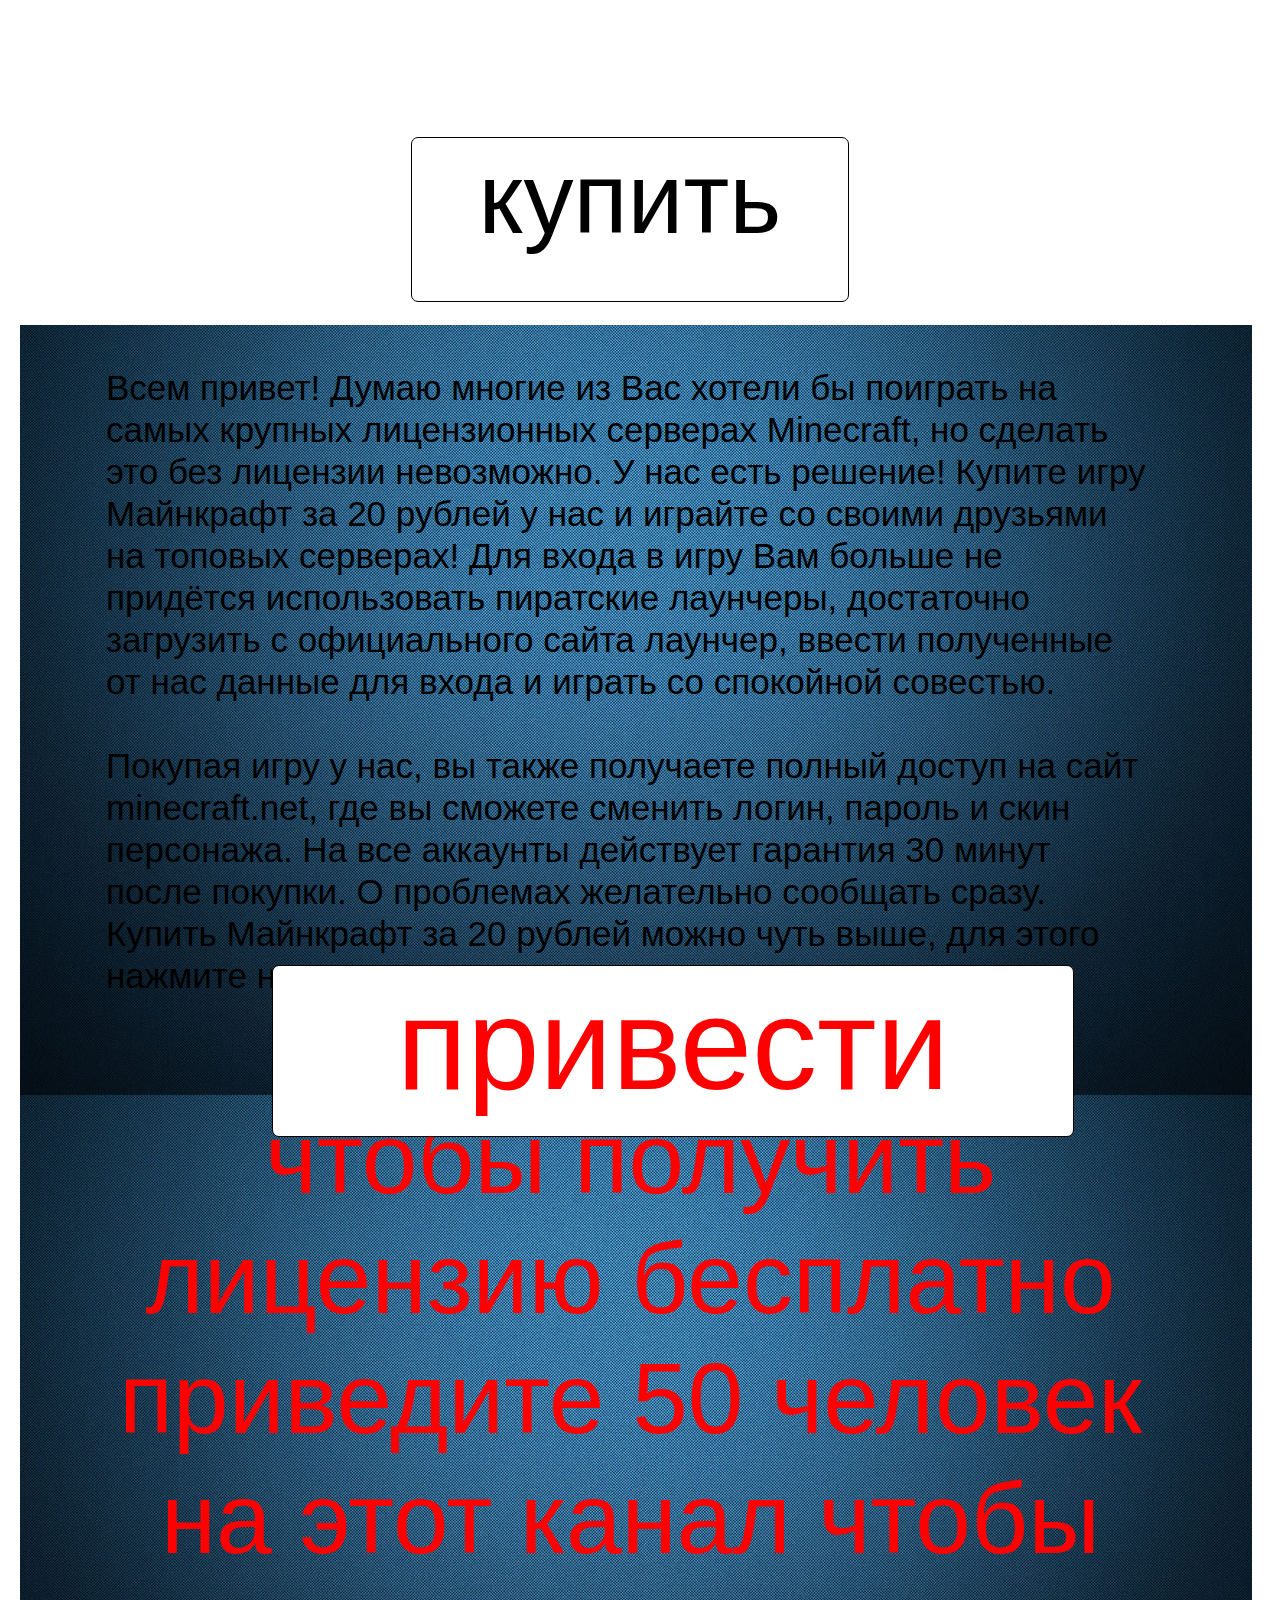
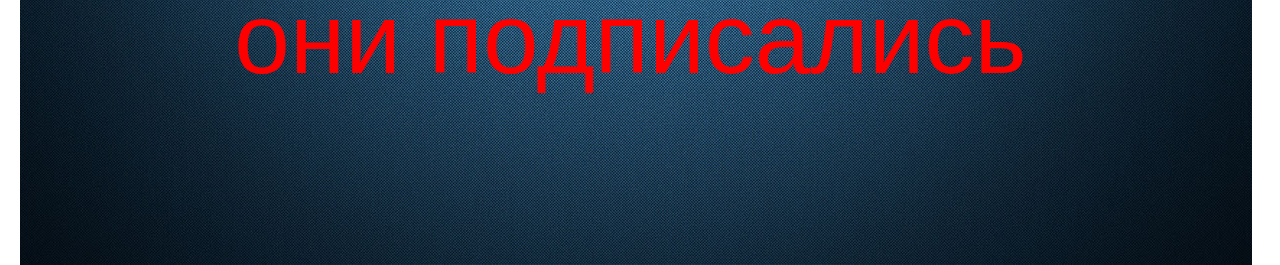
<file: сайт 2/привести.html>
<!DOCTYPE html>
<html class="nojs html css_verticalspacer" lang="ru-RU">
 <head>

  <meta http-equiv="Content-type" content="text/html;charset=UTF-8"/>
  <meta name="generator" content="2017.1.0.379"/>
  
  <script type="text/javascript">
   // Update the 'nojs'/'js' class on the html node
document.documentElement.className = document.documentElement.className.replace(/\bnojs\b/g, 'js');

// Check that all required assets are uploaded and up-to-date
if(typeof Muse == "undefined") window.Muse = {}; window.Muse.assets = {"required":["museutils.js", "museconfig.js", "jquery.watch.js", "require.js", "________.css"], "outOfDate":[]};
</script>
  
  <title>привести</title>
  <!-- CSS -->
  <link rel="stylesheet" type="text/css" href="css/site_global.css?crc=444006867"/>
  <link rel="stylesheet" type="text/css" href="css/________.css?crc=4061838415" id="pagesheet"/>
   </head>
 <body>

  <div class="clearfix" id="page"><!-- group -->
   <div class="clearfix grpelem" id="pzadanie"><!-- column -->
    <a class="anchor_item colelem" id="zadanie"></a>
    <div class="clearfix colelem" id="pu320-4"><!-- group -->
     <div class="clearfix grpelem" id="u320-4"><!-- content -->
      <p>чтобы получить лицензию бесплатно приведите 50 человек на этот канал чтобы они подписались</p>
     </div>
     <a class="nonblock nontext rounded-corners clearfix grpelem" id="u323-4" href="%d1%81%d1%81%d1%8b%d0%bb%d0%ba%d0%b0.html#privesti"><!-- content --><p>привести</p></a>
    </div>
   </div>
   <div class="verticalspacer" data-offset-top="1696" data-content-above-spacer="1697" data-content-below-spacer="61"></div>
   <div class="clearfix grpelem" id="pu302-4"><!-- column -->
    <div class="rounded-corners clearfix colelem" id="u302-4"><!-- content -->
     <p>купить</p>
    </div>
    <div class="clearfix colelem" id="pu290"><!-- group -->
     <div class="clip_frame grpelem" id="u290"><!-- image -->
      <img class="block" id="u290_img" src="images/original_3143_oboi_sinij_fon_s_blikom_2560x1600.jpg?crc=4269957498" alt="" width="1232" height="770"/>
     </div>
     <div class="clearfix grpelem" id="u289-8"><!-- content -->
      <p>Всем привет! Думаю многие из Вас хотели бы поиграть на самых крупных лицензионных серверах Minecraft, но сделать это без лицензии невозможно. У нас есть решение! Купите игру Майнкрафт за 20 рублей у нас и играйте со своими друзьями на топовых серверах! Для входа в игру Вам больше не придётся использовать пиратские лаунчеры, достаточно загрузить с официального сайта лаунчер, ввести полученные от нас данные для входа и играть со спокойной совестью.</p>
      <p>&nbsp;</p>
      <p>Покупая игру у нас, вы также получаете полный доступ на сайт minecraft.net, где вы сможете сменить логин, пароль и скин персонажа. На все аккаунты действует гарантия 30 минут после покупки. О проблемах желательно сообщать сразу. Купить Майнкрафт за 20 рублей можно чуть выше, для этого нажмите на кнопку.</p>
      <p>&nbsp;</p>
     </div>
    </div>
    <div class="clip_frame colelem" id="u303"><!-- image -->
     <img class="block" id="u303_img" src="images/original_3143_oboi_sinij_fon_s_blikom_2560x1600.jpg?crc=4269957498" alt="" width="1232" height="770"/>
    </div>
   </div>
  </div>
  <!-- Other scripts -->
  <script type="text/javascript">
   // Decide weather to suppress missing file error or not based on preference setting
var suppressMissingFileError = false
</script>
  <script type="text/javascript">
   window.Muse.assets.check=function(d){if(!window.Muse.assets.checked){window.Muse.assets.checked=!0;var b={},c=function(a,b){if(window.getComputedStyle){var c=window.getComputedStyle(a,null);return c&&c.getPropertyValue(b)||c&&c[b]||""}if(document.documentElement.currentStyle)return(c=a.currentStyle)&&c[b]||a.style&&a.style[b]||"";return""},a=function(a){if(a.match(/^rgb/))return a=a.replace(/\s+/g,"").match(/([\d\,]+)/gi)[0].split(","),(parseInt(a[0])<<16)+(parseInt(a[1])<<8)+parseInt(a[2]);if(a.match(/^\#/))return parseInt(a.substr(1),
16);return 0},g=function(g){for(var f=document.getElementsByTagName("link"),h=0;h<f.length;h++)if("text/css"==f[h].type){var i=(f[h].href||"").match(/\/?css\/([\w\-]+\.css)\?crc=(\d+)/);if(!i||!i[1]||!i[2])break;b[i[1]]=i[2]}f=document.createElement("div");f.className="version";f.style.cssText="display:none; width:1px; height:1px;";document.getElementsByTagName("body")[0].appendChild(f);for(h=0;h<Muse.assets.required.length;){var i=Muse.assets.required[h],l=i.match(/([\w\-\.]+)\.(\w+)$/),k=l&&l[1]?
l[1]:null,l=l&&l[2]?l[2]:null;switch(l.toLowerCase()){case "css":k=k.replace(/\W/gi,"_").replace(/^([^a-z])/gi,"_$1");f.className+=" "+k;k=a(c(f,"color"));l=a(c(f,"backgroundColor"));k!=0||l!=0?(Muse.assets.required.splice(h,1),"undefined"!=typeof b[i]&&(k!=b[i]>>>24||l!=(b[i]&16777215))&&Muse.assets.outOfDate.push(i)):h++;f.className="version";break;case "js":h++;break;default:throw Error("Unsupported file type: "+l);}}d?d().jquery!="1.8.3"&&Muse.assets.outOfDate.push("jquery-1.8.3.min.js"):Muse.assets.required.push("jquery-1.8.3.min.js");
f.parentNode.removeChild(f);if(Muse.assets.outOfDate.length||Muse.assets.required.length)f="Некоторые файлы на сервере могут отсутствовать или быть некорректными. Очистите кэш-память браузера и повторите попытку. Если проблему не удается устранить, свяжитесь с разработчиками сайта.",g&&Muse.assets.outOfDate.length&&(f+="\nOut of date: "+Muse.assets.outOfDate.join(",")),g&&Muse.assets.required.length&&(f+="\nMissing: "+Muse.assets.required.join(",")),suppressMissingFileError?(f+="\nUse SuppressMissingFileError key in AppPrefs.xml to show missing file error pop up.",console.log(f)):alert(f)};location&&location.search&&location.search.match&&location.search.match(/muse_debug/gi)?
setTimeout(function(){g(!0)},5E3):g()}};
var muse_init=function(){require.config({baseUrl:""});require(["jquery","museutils","whatinput","jquery.watch"],function(d){var $ = d;$(document).ready(function(){try{
window.Muse.assets.check($);/* body */
Muse.Utils.transformMarkupToFixBrowserProblemsPreInit();/* body */
Muse.Utils.prepHyperlinks(true);/* body */
Muse.Utils.makeButtonsVisibleAfterSettingMinWidth();/* body */
Muse.Utils.fullPage('#page');/* 100% height page */
Muse.Utils.showWidgetsWhenReady();/* body */
Muse.Utils.transformMarkupToFixBrowserProblems();/* body */
}catch(b){if(b&&"function"==typeof b.notify?b.notify():Muse.Assert.fail("Error calling selector function: "+b),false)throw b;}})})};

</script>
  <!-- RequireJS script -->
  <script src="scripts/require.js?crc=3861931657" type="text/javascript" async data-main="scripts/museconfig.js?crc=278381782" onload="if (requirejs) requirejs.onError = function(requireType, requireModule) { if (requireType && requireType.toString && requireType.toString().indexOf && 0 <= requireType.toString().indexOf('#scripterror')) window.Muse.assets.check(); }" onerror="window.Muse.assets.check();"></script>
   </body>
</html>
</file>
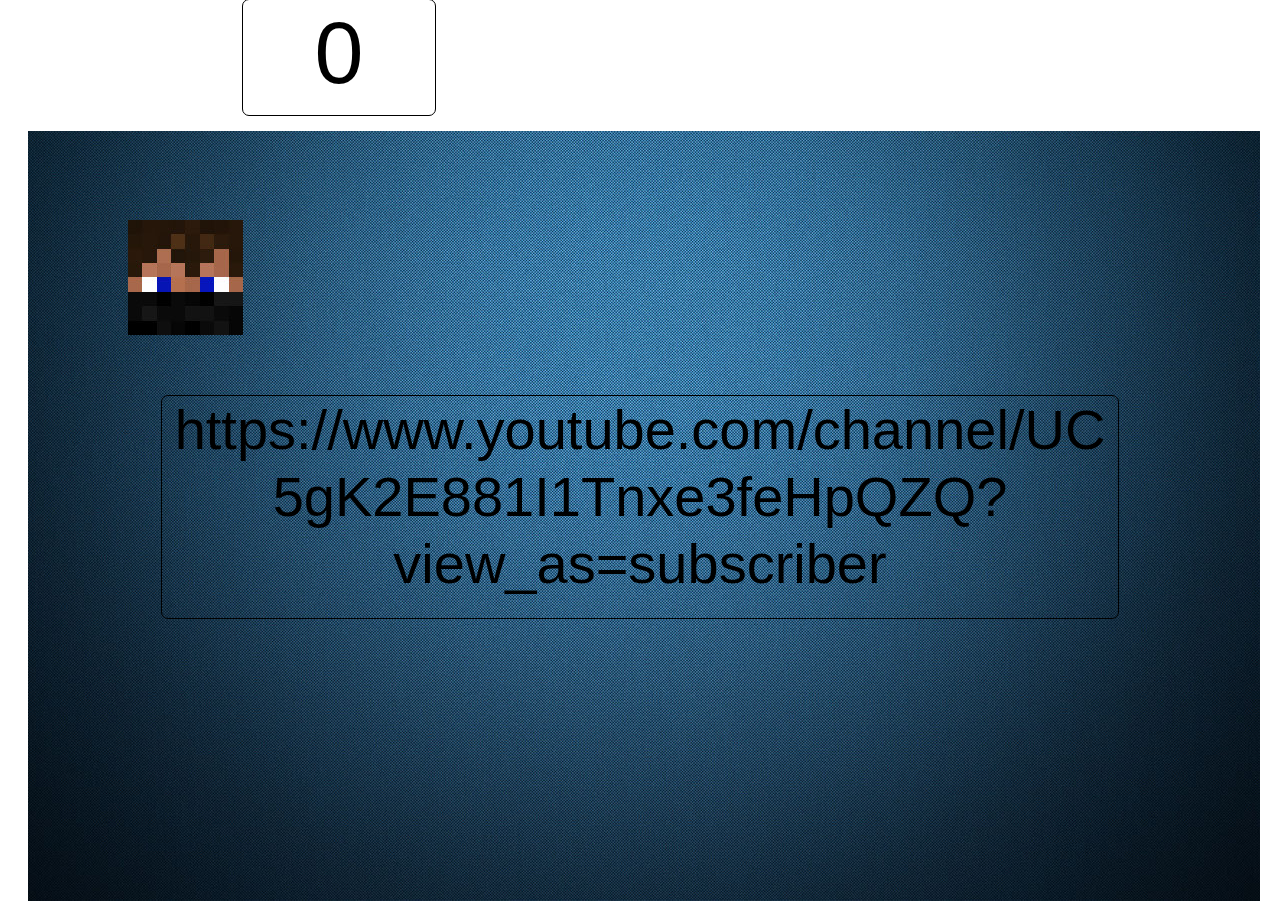
<file: сайт 2/ссылка.html>
<!DOCTYPE html>
<html class="nojs html css_verticalspacer" lang="ru-RU">
 <head>

  <meta http-equiv="Content-type" content="text/html;charset=UTF-8"/>
  <meta name="generator" content="2017.1.0.379"/>
  
  <script type="text/javascript">
   // Update the 'nojs'/'js' class on the html node
document.documentElement.className = document.documentElement.className.replace(/\bnojs\b/g, 'js');

// Check that all required assets are uploaded and up-to-date
if(typeof Muse == "undefined") window.Muse = {}; window.Muse.assets = {"required":["museutils.js", "museconfig.js", "jquery.watch.js", "require.js", "______2.css"], "outOfDate":[]};
</script>
  
  <title>ссылка</title>
  <!-- CSS -->
  <link rel="stylesheet" type="text/css" href="css/site_global.css?crc=444006867"/>
  <link rel="stylesheet" type="text/css" href="css/______2.css?crc=4146371750" id="pagesheet"/>
   </head>
 <body>

  <div class="clearfix" id="page"><!-- group -->
   <div class="clearfix grpelem" id="pprivesti"><!-- column -->
    <a class="anchor_item colelem" id="privesti"></a>
    <a class="anchor_item colelem" id="untitled"></a>
   </div>
   <div class="clearfix grpelem" id="pu468-4"><!-- column -->
    <div class="rounded-corners clearfix colelem" id="u468-4"><!-- content -->
     <p>0</p>
    </div>
    <div class="rounded-corners clearfix colelem" id="u448-4"><!-- content -->
     <p>https://www.youtube.com/channel/UC5gK2E881I1Tnxe3feHpQZQ?view_as=subscriber</p>
    </div>
   </div>
   <div class="verticalspacer" data-offset-top="301" data-content-above-spacer="619" data-content-below-spacer="61"></div>
   <div class="clearfix grpelem" id="pu435"><!-- group -->
    <div class="clip_frame grpelem" id="u435"><!-- image -->
     <img class="block" id="u435_img" src="images/original_3143_oboi_sinij_fon_s_blikom_2560x1600.jpg?crc=4269957498" alt="" width="1232" height="770"/>
    </div>
    <div class="clip_frame grpelem" id="u461"><!-- image -->
     <img class="block" id="u461_img" src="images/1507829273_tiktaks.jpg?crc=4063025443" alt="" width="115" height="115"/>
    </div>
   </div>
  </div>
  <!-- Other scripts -->
  <script type="text/javascript">
   // Decide weather to suppress missing file error or not based on preference setting
var suppressMissingFileError = false
</script>
  <script type="text/javascript">
   window.Muse.assets.check=function(d){if(!window.Muse.assets.checked){window.Muse.assets.checked=!0;var b={},c=function(a,b){if(window.getComputedStyle){var c=window.getComputedStyle(a,null);return c&&c.getPropertyValue(b)||c&&c[b]||""}if(document.documentElement.currentStyle)return(c=a.currentStyle)&&c[b]||a.style&&a.style[b]||"";return""},a=function(a){if(a.match(/^rgb/))return a=a.replace(/\s+/g,"").match(/([\d\,]+)/gi)[0].split(","),(parseInt(a[0])<<16)+(parseInt(a[1])<<8)+parseInt(a[2]);if(a.match(/^\#/))return parseInt(a.substr(1),
16);return 0},g=function(g){for(var f=document.getElementsByTagName("link"),h=0;h<f.length;h++)if("text/css"==f[h].type){var i=(f[h].href||"").match(/\/?css\/([\w\-]+\.css)\?crc=(\d+)/);if(!i||!i[1]||!i[2])break;b[i[1]]=i[2]}f=document.createElement("div");f.className="version";f.style.cssText="display:none; width:1px; height:1px;";document.getElementsByTagName("body")[0].appendChild(f);for(h=0;h<Muse.assets.required.length;){var i=Muse.assets.required[h],l=i.match(/([\w\-\.]+)\.(\w+)$/),k=l&&l[1]?
l[1]:null,l=l&&l[2]?l[2]:null;switch(l.toLowerCase()){case "css":k=k.replace(/\W/gi,"_").replace(/^([^a-z])/gi,"_$1");f.className+=" "+k;k=a(c(f,"color"));l=a(c(f,"backgroundColor"));k!=0||l!=0?(Muse.assets.required.splice(h,1),"undefined"!=typeof b[i]&&(k!=b[i]>>>24||l!=(b[i]&16777215))&&Muse.assets.outOfDate.push(i)):h++;f.className="version";break;case "js":h++;break;default:throw Error("Unsupported file type: "+l);}}d?d().jquery!="1.8.3"&&Muse.assets.outOfDate.push("jquery-1.8.3.min.js"):Muse.assets.required.push("jquery-1.8.3.min.js");
f.parentNode.removeChild(f);if(Muse.assets.outOfDate.length||Muse.assets.required.length)f="Некоторые файлы на сервере могут отсутствовать или быть некорректными. Очистите кэш-память браузера и повторите попытку. Если проблему не удается устранить, свяжитесь с разработчиками сайта.",g&&Muse.assets.outOfDate.length&&(f+="\nOut of date: "+Muse.assets.outOfDate.join(",")),g&&Muse.assets.required.length&&(f+="\nMissing: "+Muse.assets.required.join(",")),suppressMissingFileError?(f+="\nUse SuppressMissingFileError key in AppPrefs.xml to show missing file error pop up.",console.log(f)):alert(f)};location&&location.search&&location.search.match&&location.search.match(/muse_debug/gi)?
setTimeout(function(){g(!0)},5E3):g()}};
var muse_init=function(){require.config({baseUrl:""});require(["jquery","museutils","whatinput","jquery.watch"],function(d){var $ = d;$(document).ready(function(){try{
window.Muse.assets.check($);/* body */
Muse.Utils.transformMarkupToFixBrowserProblemsPreInit();/* body */
Muse.Utils.prepHyperlinks(true);/* body */
Muse.Utils.makeButtonsVisibleAfterSettingMinWidth();/* body */
Muse.Utils.fullPage('#page');/* 100% height page */
Muse.Utils.showWidgetsWhenReady();/* body */
Muse.Utils.transformMarkupToFixBrowserProblems();/* body */
}catch(b){if(b&&"function"==typeof b.notify?b.notify():Muse.Assert.fail("Error calling selector function: "+b),false)throw b;}})})};

</script>
  <!-- RequireJS script -->
  <script src="scripts/require.js?crc=3861931657" type="text/javascript" async data-main="scripts/museconfig.js?crc=278381782" onload="if (requirejs) requirejs.onError = function(requireType, requireModule) { if (requireType && requireType.toString && requireType.toString().indexOf && 0 <= requireType.toString().indexOf('#scripterror')) window.Muse.assets.check(); }" onerror="window.Muse.assets.check();"></script>
   </body>
</html>
</file>
<file: сайт 2/css/site_global.css>
html{min-height:100%;min-width:100%;-ms-text-size-adjust:none;}body,div,dl,dt,dd,ul,ol,li,nav,h1,h2,h3,h4,h5,h6,pre,code,form,fieldset,legend,input,button,textarea,p,blockquote,th,td,a{margin:0px;padding:0px;border-width:0px;border-style:solid;border-color:transparent;-webkit-transform-origin:left top;-ms-transform-origin:left top;-o-transform-origin:left top;transform-origin:left top;background-repeat:no-repeat;}button.submit-btn{-moz-box-sizing:content-box;-webkit-box-sizing:content-box;box-sizing:content-box;}.transition{-webkit-transition-property:background-image,background-position,background-color,border-color,border-radius,color,font-size,font-style,font-weight,letter-spacing,line-height,text-align,box-shadow,text-shadow,opacity;transition-property:background-image,background-position,background-color,border-color,border-radius,color,font-size,font-style,font-weight,letter-spacing,line-height,text-align,box-shadow,text-shadow,opacity;}.transition *{-webkit-transition:inherit;transition:inherit;}table{border-collapse:collapse;border-spacing:0px;}fieldset,img{border:0px;border-style:solid;-webkit-transform-origin:left top;-ms-transform-origin:left top;-o-transform-origin:left top;transform-origin:left top;}address,caption,cite,code,dfn,em,strong,th,var,optgroup{font-style:inherit;font-weight:inherit;}del,ins{text-decoration:none;}li{list-style:none;}caption,th{text-align:left;}h1,h2,h3,h4,h5,h6{font-size:100%;font-weight:inherit;}input,button,textarea,select,optgroup,option{font-family:inherit;font-size:inherit;font-style:inherit;font-weight:inherit;}.form-grp input,.form-grp textarea{-webkit-appearance:none;-webkit-border-radius:0;}body{font-family:Arial, Helvetica Neue, Helvetica, sans-serif;text-align:left;font-size:14px;line-height:17px;word-wrap:break-word;text-rendering:optimizeLegibility;-moz-font-feature-settings:'liga';-ms-font-feature-settings:'liga';-webkit-font-feature-settings:'liga';font-feature-settings:'liga';}a:link{color:#0000FF;text-decoration:underline;}a:visited{color:#800080;text-decoration:underline;}a:hover{color:#0000FF;text-decoration:underline;}a:active{color:#EE0000;text-decoration:underline;}a.nontext{color:black;text-decoration:none;font-style:normal;font-weight:normal;}.normal_text{color:#000000;direction:ltr;font-family:Arial, Helvetica Neue, Helvetica, sans-serif;font-size:14px;font-style:normal;font-weight:normal;letter-spacing:0px;line-height:17px;text-align:left;text-decoration:none;text-indent:0px;text-transform:none;vertical-align:0px;padding:0px;}.list0 li:before{position:absolute;right:100%;letter-spacing:0px;text-decoration:none;font-weight:normal;font-style:normal;}.rtl-list li:before{right:auto;left:100%;}.nls-None > li:before,.nls-None .list3 > li:before,.nls-None .list6 > li:before{margin-right:6px;content:'•';}.nls-None .list1 > li:before,.nls-None .list4 > li:before,.nls-None .list7 > li:before{margin-right:6px;content:'○';}.nls-None,.nls-None .list1,.nls-None .list2,.nls-None .list3,.nls-None .list4,.nls-None .list5,.nls-None .list6,.nls-None .list7,.nls-None .list8{padding-left:34px;}.nls-None.rtl-list,.nls-None .list1.rtl-list,.nls-None .list2.rtl-list,.nls-None .list3.rtl-list,.nls-None .list4.rtl-list,.nls-None .list5.rtl-list,.nls-None .list6.rtl-list,.nls-None .list7.rtl-list,.nls-None .list8.rtl-list{padding-left:0px;padding-right:34px;}.nls-None .list2 > li:before,.nls-None .list5 > li:before,.nls-None .list8 > li:before{margin-right:6px;content:'-';}.nls-None.rtl-list > li:before,.nls-None .list1.rtl-list > li:before,.nls-None .list2.rtl-list > li:before,.nls-None .list3.rtl-list > li:before,.nls-None .list4.rtl-list > li:before,.nls-None .list5.rtl-list > li:before,.nls-None .list6.rtl-list > li:before,.nls-None .list7.rtl-list > li:before,.nls-None .list8.rtl-list > li:before{margin-right:0px;margin-left:6px;}.TabbedPanelsTab{white-space:nowrap;}.MenuBar .MenuBarView,.MenuBar .SubMenuView{display:block;list-style:none;}.MenuBar .SubMenu{display:none;position:absolute;}.NoWrap{white-space:nowrap;word-wrap:normal;}.rootelem{margin-left:auto;margin-right:auto;}.colelem{display:inline;float:left;clear:both;}.clearfix:after{content:"\0020";visibility:hidden;display:block;height:0px;clear:both;}*:first-child+html .clearfix{zoom:1;}.clip_frame{overflow:hidden;}.popup_anchor{position:relative;width:0px;height:0px;}.allow_click_through *{pointer-events:auto;}.popup_element{z-index:100000;}.svg{display:block;vertical-align:top;}span.wrap{content:'';clear:left;display:block;}span.actAsInlineDiv{display:inline-block;}.position_content,.excludeFromNormalFlow{float:left;}.preload_images{position:absolute;overflow:hidden;left:-9999px;top:-9999px;height:1px;width:1px;}.preload{height:1px;width:1px;}.animateStates{-webkit-transition:0.3s ease-in-out;-moz-transition:0.3s ease-in-out;-o-transition:0.3s ease-in-out;transition:0.3s ease-in-out;}[data-whatinput="mouse"] *:focus,[data-whatinput="touch"] *:focus,input:focus,textarea:focus{outline:none;}textarea{resize:none;overflow:auto;}.allow_click_through,.fld-prompt{pointer-events:none;}.wrapped-input{position:absolute;top:0px;left:0px;background:transparent;border:none;}.submit-btn{z-index:50000;cursor:pointer;}.anchor_item{width:22px;height:18px;}.MenuBar .SubMenuVisible,.MenuBarVertical .SubMenuVisible,.MenuBar .SubMenu .SubMenuVisible,.popup_element.Active,span.actAsPara,.actAsDiv,a.nonblock.nontext,img.block{display:block;}.widget_invisible,.js .invi,.js .mse_pre_init{visibility:hidden;}.ose_ei{visibility:hidden;z-index:0;}.no_vert_scroll{overflow-y:hidden;}.always_vert_scroll{overflow-y:scroll;}.always_horz_scroll{overflow-x:scroll;}.fullscreen{overflow:hidden;left:0px;top:0px;position:fixed;height:100%;width:100%;-moz-box-sizing:border-box;-webkit-box-sizing:border-box;-ms-box-sizing:border-box;box-sizing:border-box;}.fullwidth{position:absolute;}.borderbox{-moz-box-sizing:border-box;-webkit-box-sizing:border-box;-ms-box-sizing:border-box;box-sizing:border-box;}.scroll_wrapper{position:absolute;overflow:auto;left:0px;right:0px;top:0px;bottom:0px;padding-top:0px;padding-bottom:0px;margin-top:0px;margin-bottom:0px;}.browser_width > *{position:absolute;left:0px;right:0px;}.grpelem,.accordion_wrapper{display:inline;float:left;}.fld-checkbox input[type=checkbox],.fld-radiobutton input[type=radio]{position:absolute;overflow:hidden;clip:rect(0px, 0px, 0px, 0px);height:1px;width:1px;margin:-1px;padding:0px;border:0px;}.fld-checkbox input[type=checkbox] + label,.fld-radiobutton input[type=radio] + label{display:inline-block;background-repeat:no-repeat;cursor:pointer;float:left;width:100%;height:100%;}.pointer_cursor,.fld-recaptcha-mode,.fld-recaptcha-refresh,.fld-recaptcha-help{cursor:pointer;}p,h1,h2,h3,h4,h5,h6,ol,ul,span.actAsPara{max-height:1000000px;}.superscript{vertical-align:super;font-size:66%;line-height:0px;}.subscript{vertical-align:sub;font-size:66%;line-height:0px;}.horizontalSlideShow{-ms-touch-action:pan-y;touch-action:pan-y;}.verticalSlideShow{-ms-touch-action:pan-x;touch-action:pan-x;}.colelem100,.verticalspacer{clear:both;}.list0 li,.MenuBar .MenuItemContainer,.SlideShowContentPanel .fullscreen img,.css_verticalspacer .verticalspacer{position:relative;}.popup_element.Inactive,.js .disn,.js .an_invi,.hidden,.breakpoint{display:none;}#muse_css_mq{position:absolute;display:none;background-color:#FFFFFE;}.fluid_height_spacer{width:0.01px;}.muse_check_css{display:none;position:fixed;}@media screen and (-webkit-min-device-pixel-ratio:0){body{text-rendering:auto;}}
</file>
<file: сайт 2/css/index.css>
.version.index{color:#0000E3;background-color:#C0FCA4;}#page{z-index:1;width:1024px;min-height:2446px;background-image:none;border-width:0px;border-color:#000000;background-color:transparent;padding-bottom:62px;margin-left:auto;margin-right:auto;}#u257-4{z-index:34;width:606px;min-height:248px;border-style:solid;border-width:1px;border-color:#000000;background-color:transparent;border-radius:7px;text-align:center;font-size:98px;line-height:118px;position:relative;margin-right:-10000px;margin-top:1801px;left:495px;}#u257-4:hover{background-color:#0000FF;padding-top:0px;padding-bottom:0px;min-height:248px;width:606px;margin:1801px -10000px 0px 0px;}.css_verticalspacer .verticalspacer{height:calc(100vh - 3947px);}#ppu94{z-index:0;width:0.01px;margin-right:-10000px;margin-top:-2449px;margin-left:-100px;}#pu94{z-index:2;width:0.01px;}#u94{z-index:2;width:1224px;background-color:transparent;position:relative;margin-right:-10000px;}#u111{z-index:6;width:1072px;background-color:transparent;position:relative;margin-right:-10000px;left:100px;}#u124-4{z-index:16;width:436px;min-height:163px;border-style:solid;border-width:1px;border-color:#000000;background-color:transparent;border-radius:7px;text-align:center;font-size:100px;line-height:120px;margin-bottom:-1px;position:relative;margin-right:-10000px;margin-top:601px;left:393px;}#u124-4:hover{background-color:#FF0000;padding-top:0px;padding-bottom:0px;min-height:163px;width:436px;margin:601px -10000px -1px 0px;}#u124-4.MuseLinkActive{background-color:#7F7F7F;padding-top:0px;padding-bottom:0px;min-height:163px;width:436px;margin:601px -10000px -1px 0px;}#u257-4:hover p,#u124-4:hover p{color:#FFFFFF;visibility:inherit;}#u124-4.MuseLinkActive p{color:#000000;visibility:inherit;}#pu104{z-index:4;width:0.01px;}#u104{z-index:4;width:1232px;background-color:transparent;position:relative;margin-right:-10000px;}#u121-8{z-index:8;width:1048px;min-height:685px;background-color:transparent;font-size:35px;line-height:42px;position:relative;margin-right:-10000px;margin-top:26px;left:88px;}#pu191{z-index:20;width:0.01px;}#u191{z-index:20;width:1232px;background-color:transparent;position:relative;margin-right:-10000px;}#u214-4{z-index:22;width:572px;min-height:248px;border-style:solid;border-width:1px;border-color:#000000;background-color:transparent;border-radius:7px;text-align:center;font-size:185px;line-height:222px;position:relative;margin-right:-10000px;margin-top:269px;left:23px;}#u214-4:hover{background-color:#FF0000;padding-top:0px;padding-bottom:0px;min-height:248px;width:572px;margin:269px -10000px 0px 0px;}#u214-4:hover p{color:#FFFFFF;visibility:inherit;}#u217{z-index:26;width:115px;background-color:transparent;position:relative;margin-right:-10000px;margin-top:53px;left:63px;}#u227{z-index:28;width:115px;background-color:transparent;position:relative;margin-right:-10000px;margin-top:53px;left:1067px;}#u237{z-index:30;width:115px;background-color:transparent;position:relative;margin-right:-10000px;margin-top:608px;left:1067px;}#u247{z-index:32;width:115px;background-color:transparent;position:relative;margin-right:-10000px;margin-top:608px;left:63px;}#muse_css_mq,.html{background-color:#FFFFFF;}body{position:relative;min-width:1024px;padding-top:2px;padding-bottom:1833px;}.verticalspacer{min-height:395px;}
</file>
<file: сайт 2/css/_____-___.css>
.version.__________{color:#000001;background-color:#0B5A75;}#page{z-index:1;width:1024px;min-height:2446px;background-image:none;border-width:0px;border-color:#000000;background-color:transparent;padding-bottom:62px;margin-left:auto;margin-right:auto;}#soop{position:relative;margin-right:-10000px;width:22px;margin-top:62px;left:-85px;}#pu561-4{z-index:24;width:0.01px;margin-right:-10000px;margin-top:62px;margin-left:20px;}#u561-4{z-index:24;width:967px;min-height:123px;background-color:transparent;text-align:center;font-size:97px;line-height:116px;margin-left:17px;position:relative;}#pu567-4{z-index:7;width:0.01px;margin-top:39px;}#u567-4{z-index:7;width:272px;min-height:115px;border-style:solid;border-width:1px;border-color:#000000;background-color:transparent;border-radius:7px;text-align:center;font-size:85px;line-height:102px;margin-bottom:-1px;position:relative;margin-right:-10000px;margin-top:-1px;left:650px;}#u550{z-index:22;width:115px;border-style:solid;border-width:1px;border-color:#000000;background-color:transparent;border-radius:5px;margin-bottom:-1px;position:relative;margin-right:-10000px;margin-top:-1px;left:-1px;}#u550:hover{border-style:solid;border-width:2px;opacity:0.72;-ms-filter:"progid:DXImageTransform.Microsoft.Alpha(Opacity=72)";filter:alpha(opacity=72);width:115px;min-height:0px;margin:-2px -10001px -2px -1px;}#u550 .clip_frame{-webkit-border-radius:4px 4px 4px 4px;}#u540{z-index:18;width:115px;background-color:transparent;position:relative;margin-right:-10000px;left:191px;}#u545{z-index:20;width:115px;background-color:transparent;position:relative;margin-right:-10000px;left:381px;}#u540:hover,#u545:hover{opacity:0.72;-ms-filter:"progid:DXImageTransform.Microsoft.Alpha(Opacity=72)";filter:alpha(opacity=72);width:115px;min-height:0px;margin:0px -10000px 0px 0px;}#u668-4{z-index:28;width:272px;min-height:115px;border-style:solid;border-width:1px;border-color:#000000;background-color:transparent;border-radius:7px;text-align:center;font-size:85px;line-height:102px;margin-bottom:-1px;position:relative;margin-right:-10000px;margin-top:-1px;left:650px;}#u567-4:hover,#u668-4:hover{background-color:#FF0000;padding-top:0px;padding-bottom:0px;min-height:115px;width:272px;margin:-1px -10000px -1px 0px;}#u567-4:hover p,#u668-4:hover p{color:#FFFFFF;visibility:inherit;}#u570-3{z-index:11;width:9px;min-height:3px;background-color:transparent;margin-left:277px;margin-top:325px;position:relative;}#u576{z-index:14;width:291px;background-color:transparent;margin-left:347px;margin-top:95px;position:relative;}.css_verticalspacer .verticalspacer{height:calc(100vh - 2900px);}#pu760{z-index:16;width:0.01px;margin-right:-10000px;margin-top:-2454px;margin-left:-100px;}#u760{z-index:16;width:1232px;background-color:transparent;position:relative;}#u507{z-index:2;width:1232px;background-color:transparent;position:relative;}#u520{z-index:4;width:1232px;background-color:transparent;position:relative;}#muse_css_mq,.html{background-color:#FFFFFF;}body{position:relative;min-width:1024px;padding-top:2px;padding-bottom:1833px;}.verticalspacer{min-height:1443px;}
</file>
<file: сайт 2/css/______.css>
.version._______{color:#0000ED;background-color:#091E5E;}#page{z-index:1;width:1024px;min-height:2446px;background-image:none;border-width:0px;border-color:#000000;background-color:transparent;padding-bottom:62px;margin-left:auto;margin-right:auto;}#ppgotovo{z-index:0;width:0.01px;padding-bottom:0px;margin-right:-10000px;margin-top:62px;margin-left:-88px;}#pgotovo{z-index:10;width:0.01px;margin-left:18px;}#gotovo{position:relative;margin-right:-10000px;width:22px;margin-top:17px;}#u754-4{z-index:6;width:627px;min-height:165px;background-color:transparent;text-align:center;font-size:70px;line-height:84px;position:relative;margin-right:-10000px;left:276px;}#u744{z-index:4;width:1201px;background-color:transparent;margin-top:33px;position:relative;}.css_verticalspacer .verticalspacer{height:calc(100vh - 2395px);}#u723{z-index:2;width:1224px;background-color:transparent;position:relative;margin-right:-10000px;margin-top:-2449px;left:-100px;}#muse_css_mq,.html{background-color:#FFFFFF;}body{position:relative;min-width:1024px;padding-top:2px;padding-bottom:1833px;}.verticalspacer{min-height:1948px;}
</file>
<file: сайт 2/css/______1.css>
.version._______1{color:#0000FA;background-color:#15B40F;}#page{z-index:1;width:1024px;min-height:2508px;background-image:none;border-width:0px;border-color:#000000;background-color:transparent;margin-left:auto;margin-right:auto;}#untitled{position:relative;margin-right:-10000px;width:22px;margin-top:200px;left:-66px;}#pu659-6{z-index:26;width:0.01px;margin-right:-10000px;margin-top:1300px;margin-left:31px;}#u659-6{z-index:26;width:615px;min-height:158px;background-color:transparent;text-align:center;font-size:98px;line-height:118px;margin-left:173px;position:relative;}#u662-4{z-index:32;width:970px;min-height:362px;background-color:transparent;text-align:center;font-size:106px;line-height:127px;margin-top:72px;position:relative;}#u662-4:hover{border-style:solid;border-width:1px;border-color:#000000;background-color:#FF0000;padding-top:0px;padding-bottom:0px;min-height:362px;width:970px;margin:71px -1px -1px;}#u662-4:hover p{color:#FFFFFF;visibility:inherit;}#u678-3{z-index:39;width:2px;min-height:5px;background-color:transparent;margin-left:24px;margin-top:266px;position:relative;}.css_verticalspacer .verticalspacer{height:calc(100vh - 4287px);}#ppu638{z-index:0;width:0.01px;margin:-2449px -10000px -564px -100px;}#pu638{z-index:2;width:0.01px;}#u638{z-index:2;width:1224px;background-color:transparent;position:relative;margin-right:-10000px;}#u629{z-index:4;width:1232px;background-color:transparent;position:relative;margin-right:-10000px;margin-top:765px;}#u646{z-index:6;width:1072px;background-color:transparent;position:relative;margin-right:-10000px;left:100px;}#u628-8{z-index:8;width:1048px;min-height:685px;background-color:transparent;font-size:35px;line-height:42px;position:relative;margin-right:-10000px;margin-top:618px;left:112px;}#pu642{z-index:16;width:0.01px;}#u642{z-index:16;width:1232px;background-color:transparent;position:relative;margin-right:-10000px;}#u644{z-index:18;width:115px;background-color:transparent;position:relative;margin-right:-10000px;margin-top:53px;left:63px;}#u631{z-index:20;width:115px;background-color:transparent;position:relative;margin-right:-10000px;margin-top:53px;left:1067px;}#u636{z-index:22;width:115px;background-color:transparent;position:relative;margin-right:-10000px;margin-top:608px;left:1067px;}#u633{z-index:24;width:115px;background-color:transparent;position:relative;margin-right:-10000px;margin-top:608px;left:63px;}#pu671{z-index:37;width:0.01px;}#u671{z-index:37;width:1232px;background-color:transparent;position:relative;margin-right:-10000px;}#u681-4{z-index:42;width:1004px;min-height:356px;border-style:solid;border-width:1px;border-color:#000000;background-color:transparent;border-radius:7px;color:#FFFFFF;text-align:center;font-size:137px;line-height:164px;position:relative;margin-right:-10000px;margin-top:299px;left:119px;}#u681-4:hover{background-color:#FF0000;padding-top:0px;padding-bottom:0px;min-height:356px;width:1004px;margin:299px -10000px 0px 0px;}#u681-4:hover p{color:#000000;visibility:inherit;}#muse_css_mq,.html{background-color:#FFFFFF;}body{position:relative;min-width:1024px;padding-top:2px;padding-bottom:1833px;}.verticalspacer{min-height:56px;}
</file>
<file: сайт 2/css/________.css>
.version._________{color:#0000F2;background-color:#1ABC4F;}#page{z-index:1;width:1024px;min-height:1716px;background-image:none;border-width:0px;border-color:#000000;background-color:transparent;margin-left:auto;margin-right:auto;}#pzadanie{z-index:26;width:0.01px;margin-right:-10000px;margin-top:-652px;margin-left:-65px;}#zadanie{position:relative;}#pu320-4{z-index:18;width:0.01px;margin-left:1px;margin-top:1598px;}#u320-4{z-index:18;width:1133px;min-height:510px;background-color:transparent;color:#FF0000;text-align:center;font-size:100px;line-height:120px;position:relative;margin-right:-10000px;margin-top:132px;}#u323-4{z-index:22;width:800px;min-height:170px;border-style:solid;border-width:1px;border-color:#000000;background-color:#FFFFFF;border-radius:7px;color:#FF0000;text-align:center;font-size:130px;line-height:156px;position:relative;margin-right:-10000px;margin-top:-1px;left:208px;}#u323-4:hover{background-color:#FF0000;padding-top:0px;padding-bottom:0px;min-height:170px;width:800px;margin:-1px -10000px 0px 0px;}.css_verticalspacer .verticalspacer{height:calc(100vh - 1758px);}#pu302-4{z-index:14;width:0.01px;margin:-1562px -10000px -104px -108px;}#u302-4{z-index:14;width:436px;min-height:163px;border-style:solid;border-width:1px;border-color:#000000;background-color:transparent;border-radius:7px;text-align:center;font-size:100px;line-height:120px;margin-left:391px;position:relative;}#u302-4:hover{background-color:#FF0000;padding-top:0px;padding-bottom:0px;min-height:163px;width:436px;margin:0px 0px 0px 391px;}#u323-4:hover p,#u302-4:hover p{color:#FFFFFF;visibility:inherit;}#pu290{z-index:2;width:0.01px;margin-top:23px;}#u290{z-index:2;width:1232px;background-color:transparent;position:relative;margin-right:-10000px;}#u289-8{z-index:4;width:1048px;min-height:685px;background-color:transparent;font-size:35px;line-height:42px;position:relative;margin-right:-10000px;margin-top:42px;left:86px;}#u303{z-index:12;width:1232px;background-color:transparent;position:relative;}#muse_css_mq,.html{background-color:#FFFFFF;}body{position:relative;min-width:1024px;padding-top:2px;}.verticalspacer{min-height:1px;}
</file>
<file: сайт 2/css/______2.css>
.version._______2{color:#0000F7;background-color:#249CA6;}#page{z-index:1;width:1024px;min-height:346px;background-image:none;border-width:0px;border-color:#000000;background-color:transparent;margin-left:auto;margin-right:auto;}#pprivesti{z-index:15;width:0.01px;padding-bottom:0px;margin-right:-10000px;margin-top:-239px;margin-left:-64px;}#privesti{position:relative;}#untitled{margin-top:438px;position:relative;}#pu468-4{z-index:11;width:0.01px;padding-bottom:0px;margin-right:-10000px;margin-top:-319px;margin-left:33px;}#u468-4{z-index:11;width:192px;min-height:115px;border-style:solid;border-width:1px;border-color:#000000;background-color:transparent;border-radius:7px;text-align:center;font-size:88px;line-height:106px;margin-left:81px;position:relative;}#u448-4{z-index:5;width:956px;min-height:222px;border-style:solid;border-width:1px;border-color:#000000;background-color:transparent;border-radius:7px;text-align:center;font-size:56px;line-height:67px;margin-top:279px;position:relative;}.css_verticalspacer .verticalspacer{height:calc(100vh - 680px);}#pu435{z-index:3;width:0.01px;margin-right:-10000px;margin-top:-708px;margin-left:-100px;}#u435{z-index:3;width:1232px;background-color:transparent;position:relative;margin-right:-10000px;}#u461{z-index:9;width:115px;background-color:transparent;position:relative;margin-right:-10000px;margin-top:89px;left:100px;}#muse_css_mq,.html{background-color:#FFFFFF;}body{position:relative;min-width:1024px;padding-top:318px;}.verticalspacer{min-height:1px;}
</file>
